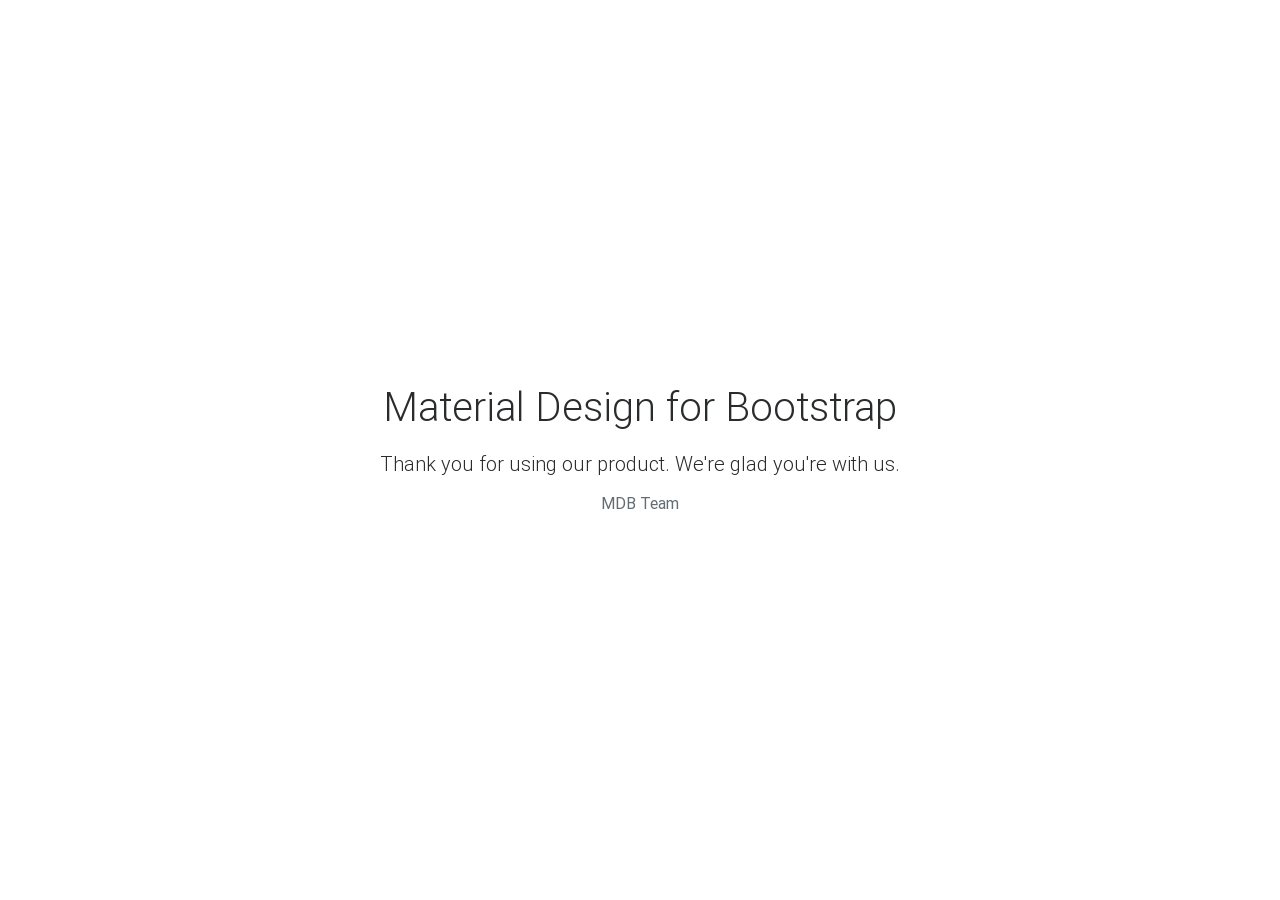
<file: bower_components/MDBootstrap/index.html>
<!DOCTYPE html>
<html lang="en">

<head>
    <meta charset="utf-8">
    <meta name="viewport" content="width=device-width, initial-scale=1, shrink-to-fit=no">
    <meta http-equiv="x-ua-compatible" content="ie=edge">
    <title>Material Design Bootstrap</title>
    <!-- Font Awesome -->
    <link rel="stylesheet" href="https://maxcdn.bootstrapcdn.com/font-awesome/4.6.0/css/font-awesome.min.css">
    <!-- Bootstrap core CSS -->
    <link href="css/bootstrap.min.css" rel="stylesheet">
    <!-- Material Design Bootstrap -->
    <link href="css/mdb.min.css" rel="stylesheet">
    <!-- Your custom styles (optional) -->
    <link href="css/style.css" rel="stylesheet">
</head>

<body>

    <!-- Start your project here-->
    <div style="height: 100vh">
        <div class="flex-center flex-column">
            <h1 class="animated fadeIn mb-2">Material Design for Bootstrap</h1>

            <h5 class="animated fadeIn mb-1">Thank you for using our product. We're glad you're with us.</h5>

            <p class="animated fadeIn text-muted">MDB Team</p>
        </div>
    </div>
    <!-- /Start your project here-->

    <!-- SCRIPTS -->
    <!-- JQuery -->
    <script type="text/javascript" src="js/jquery-3.1.1.min.js"></script>
    <!-- Bootstrap tooltips -->
    <script type="text/javascript" src="js/tether.min.js"></script>
    <!-- Bootstrap core JavaScript -->
    <script type="text/javascript" src="js/bootstrap.min.js"></script>
    <!-- MDB core JavaScript -->
    <script type="text/javascript" src="js/mdb.min.js"></script>
</body>

</html>
</file>
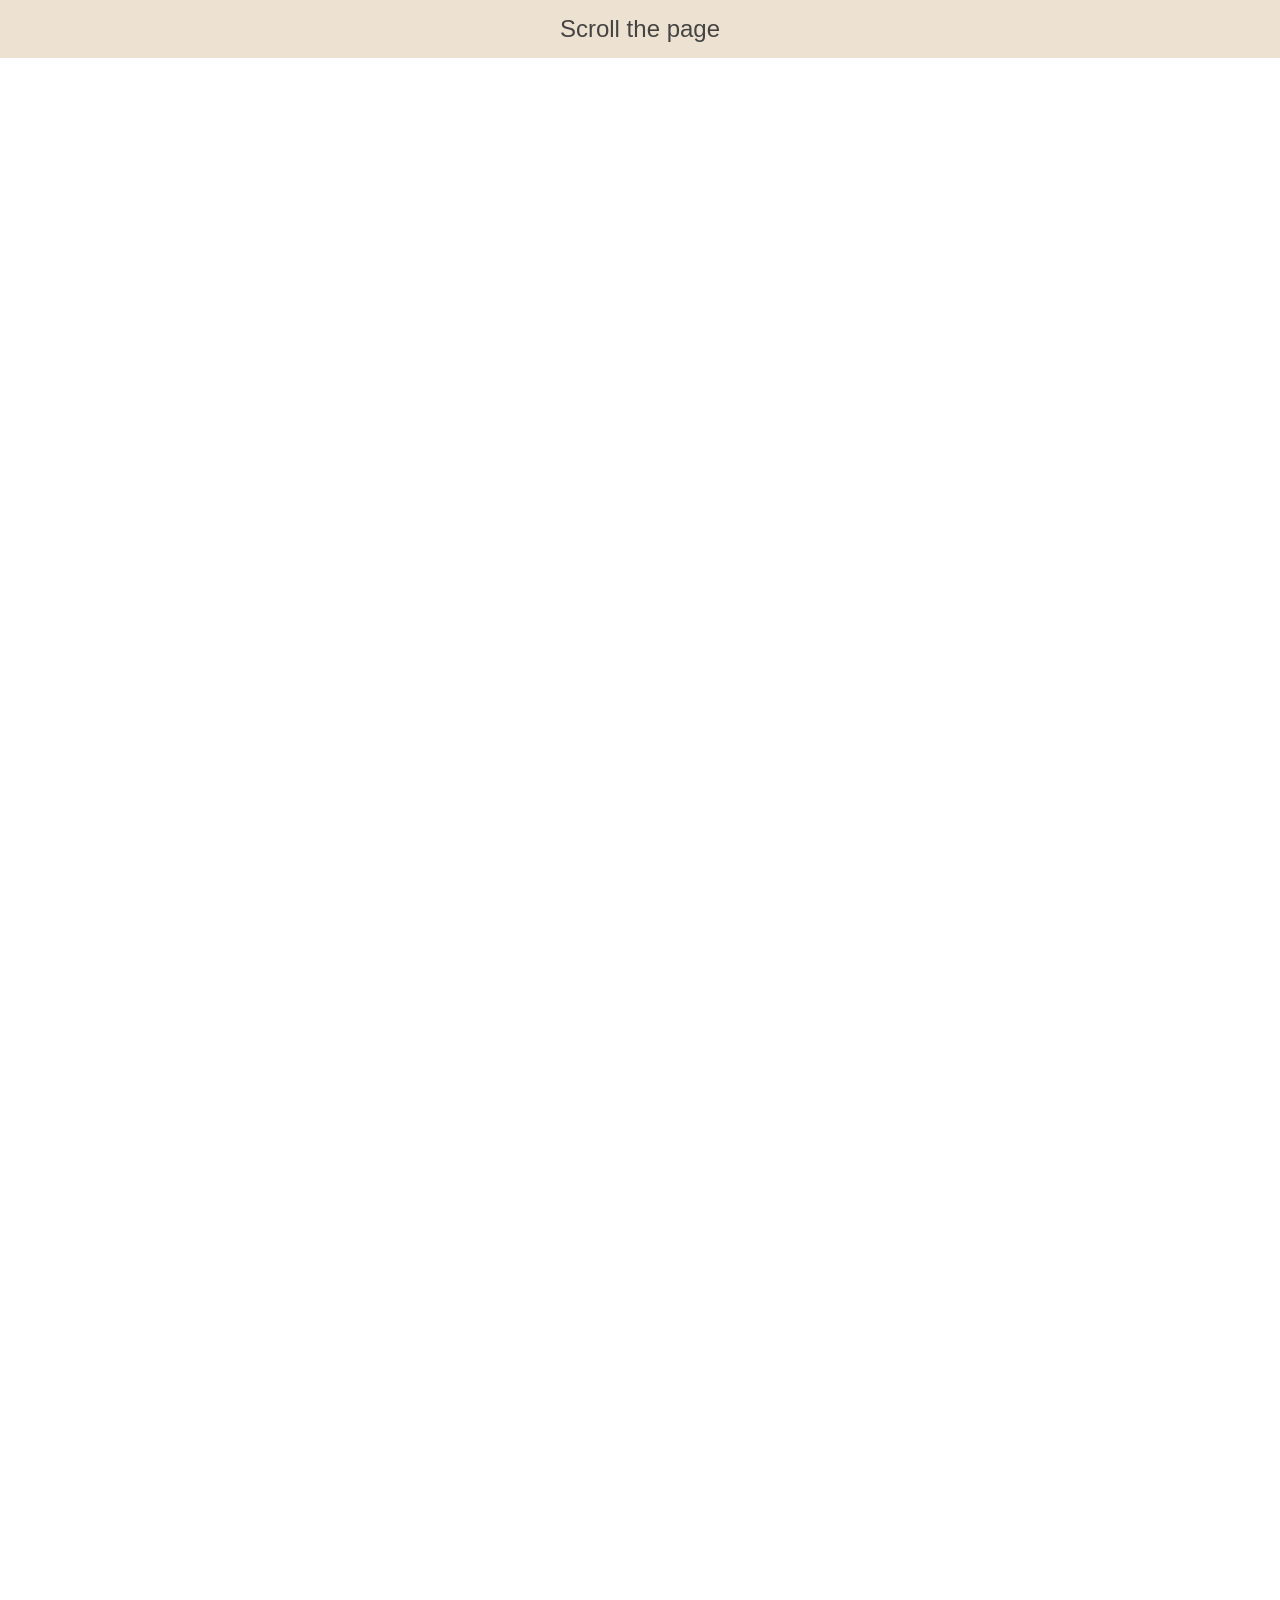
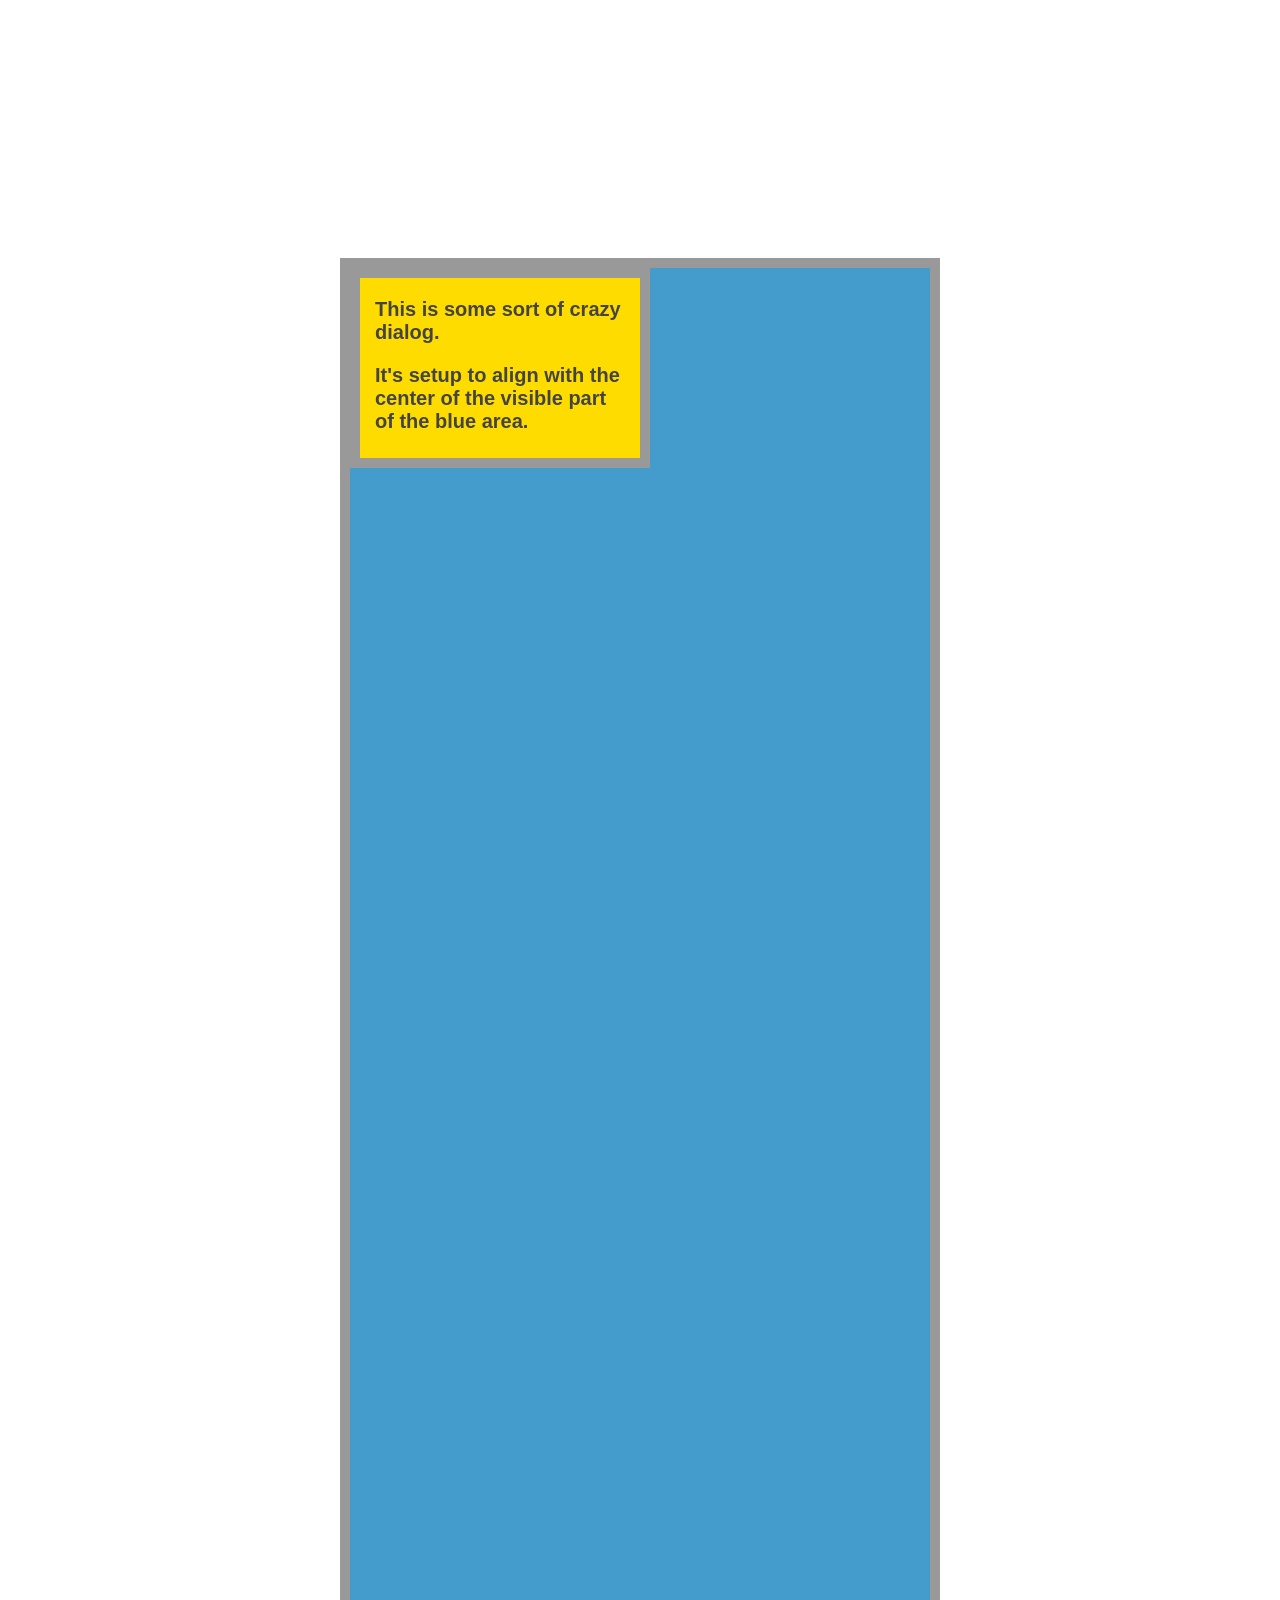
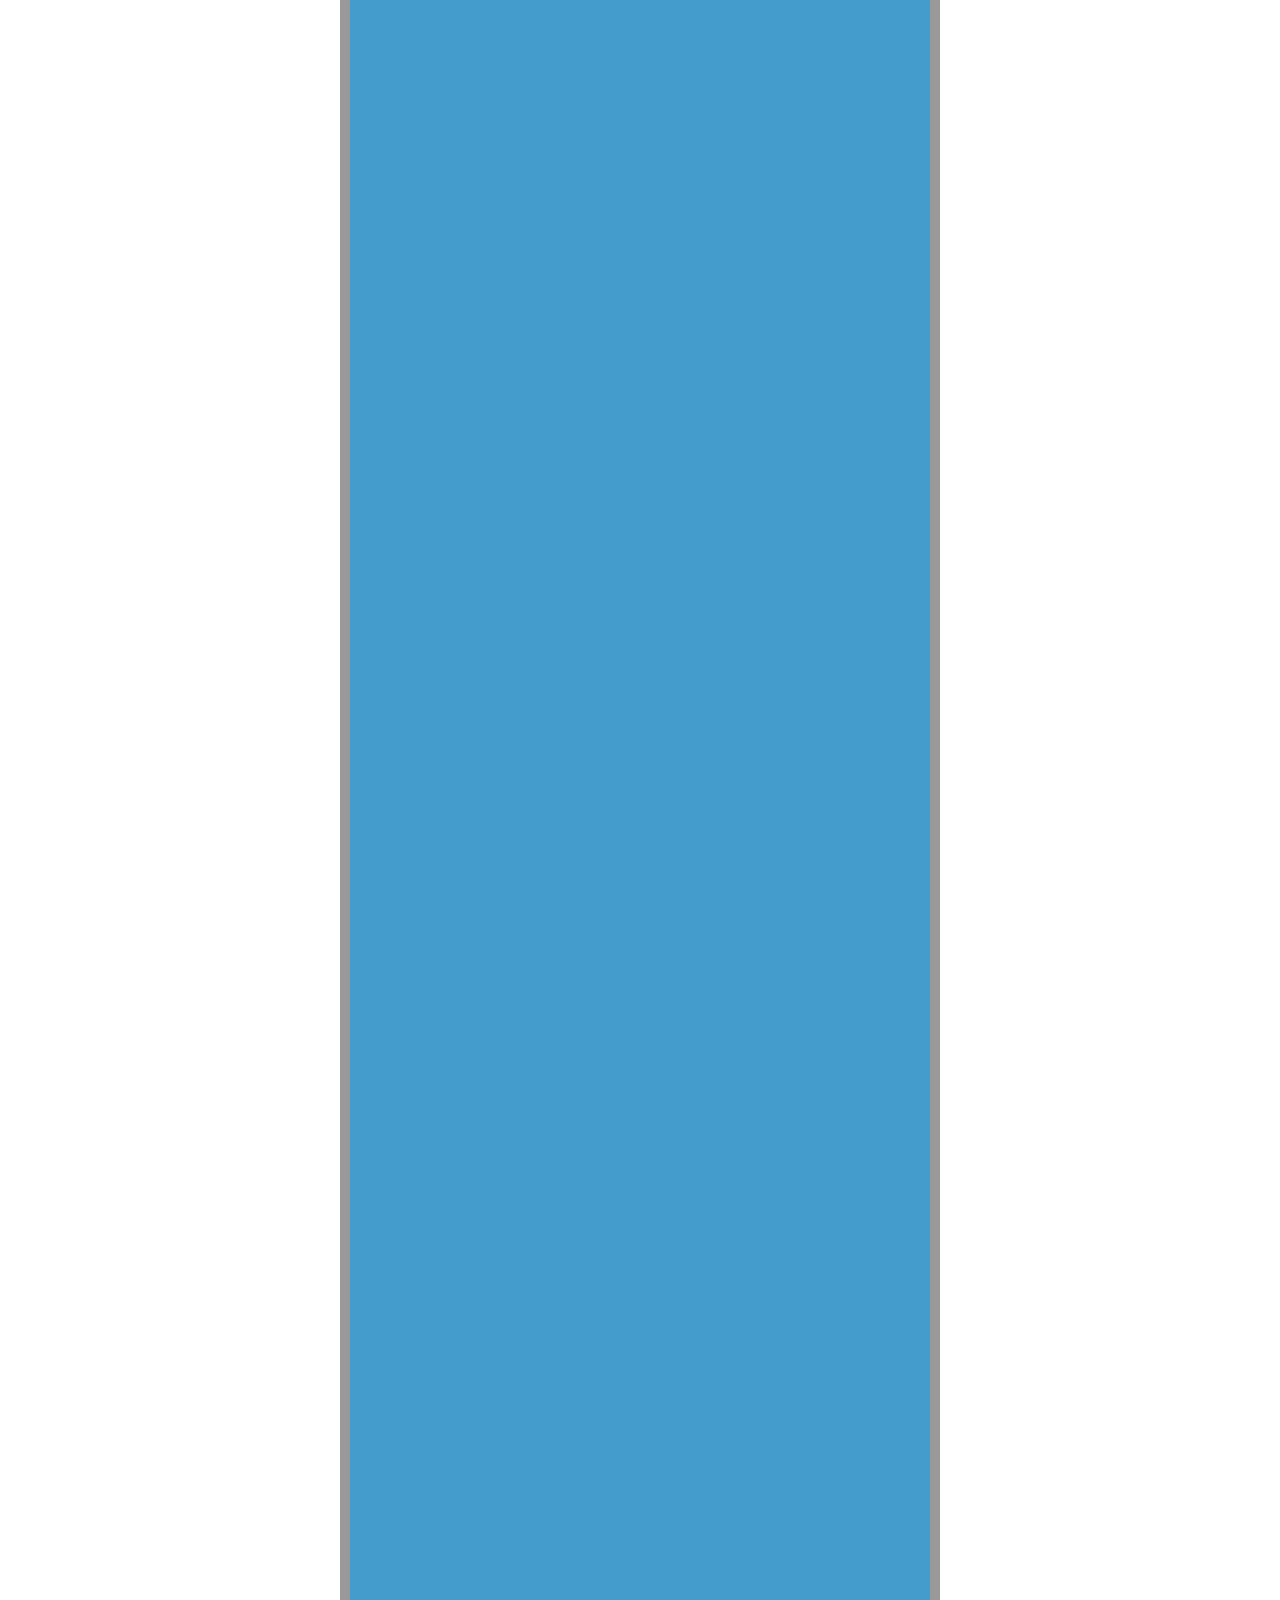
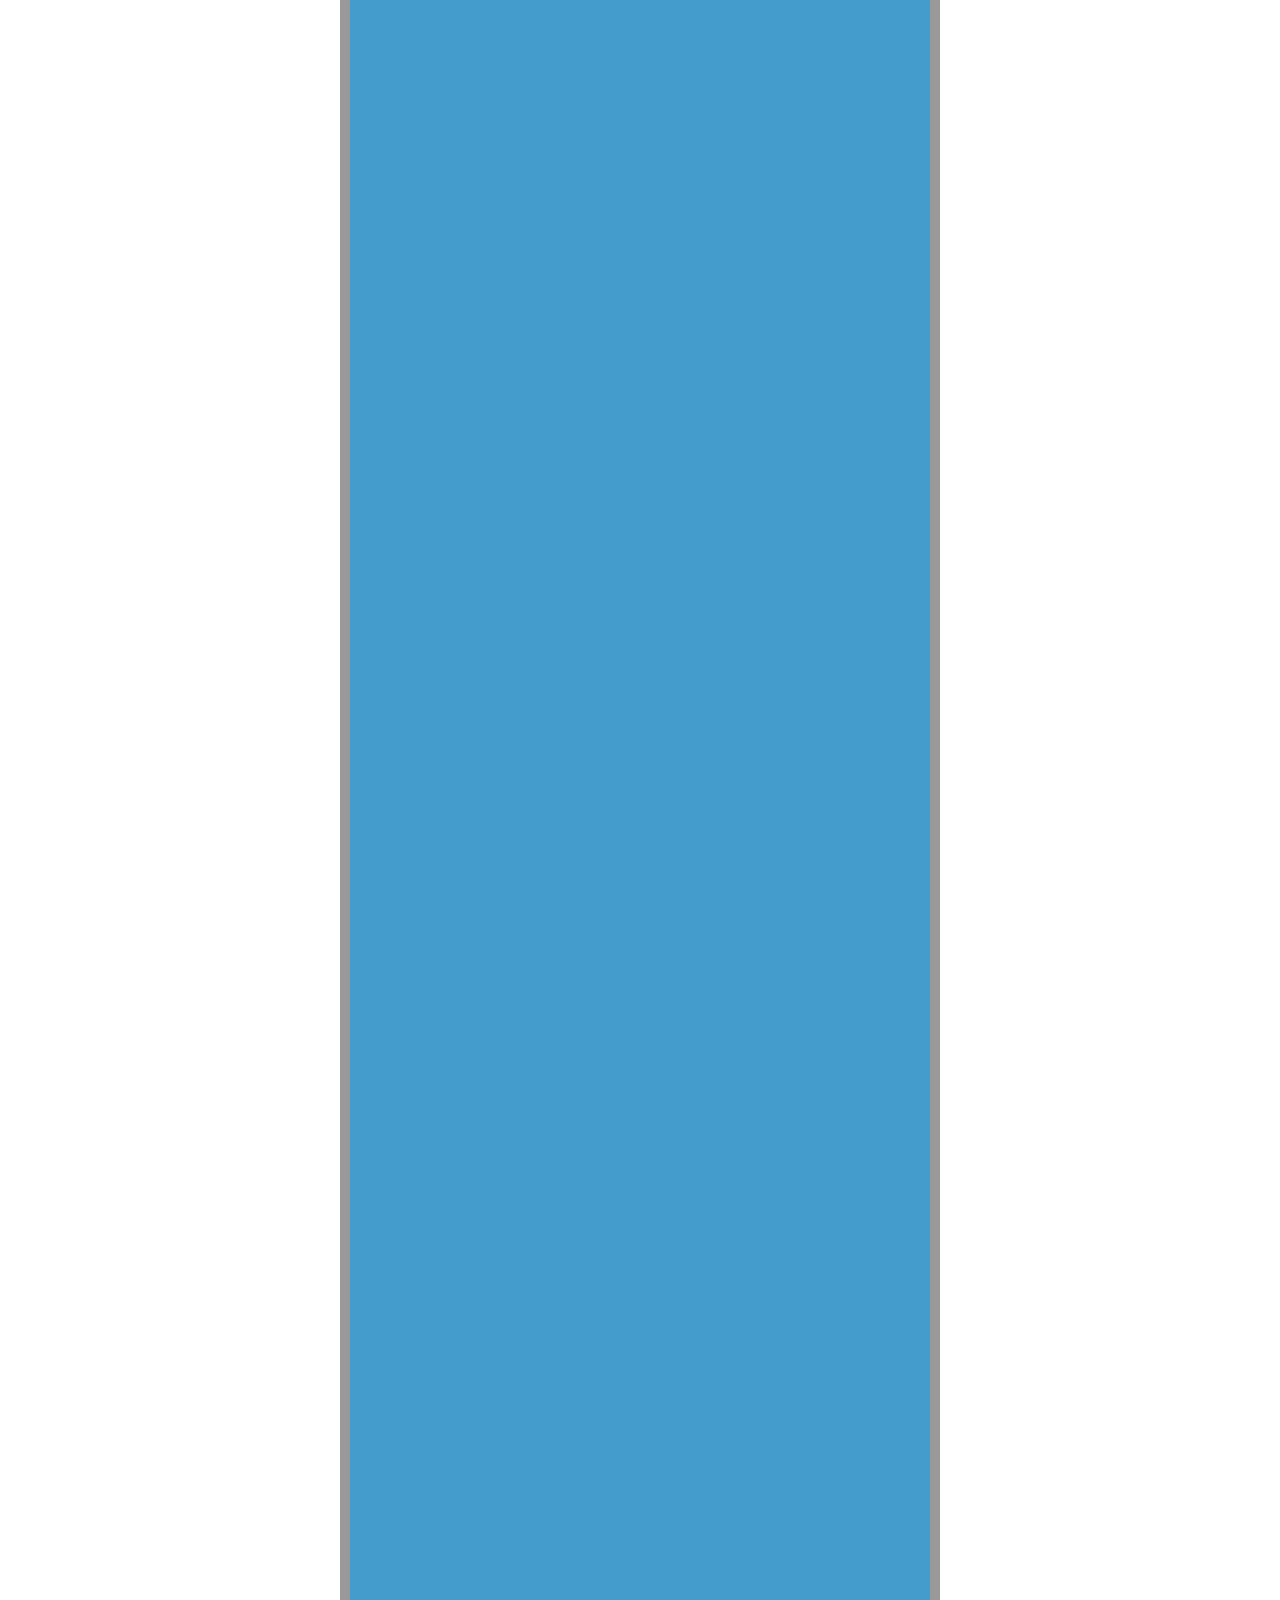
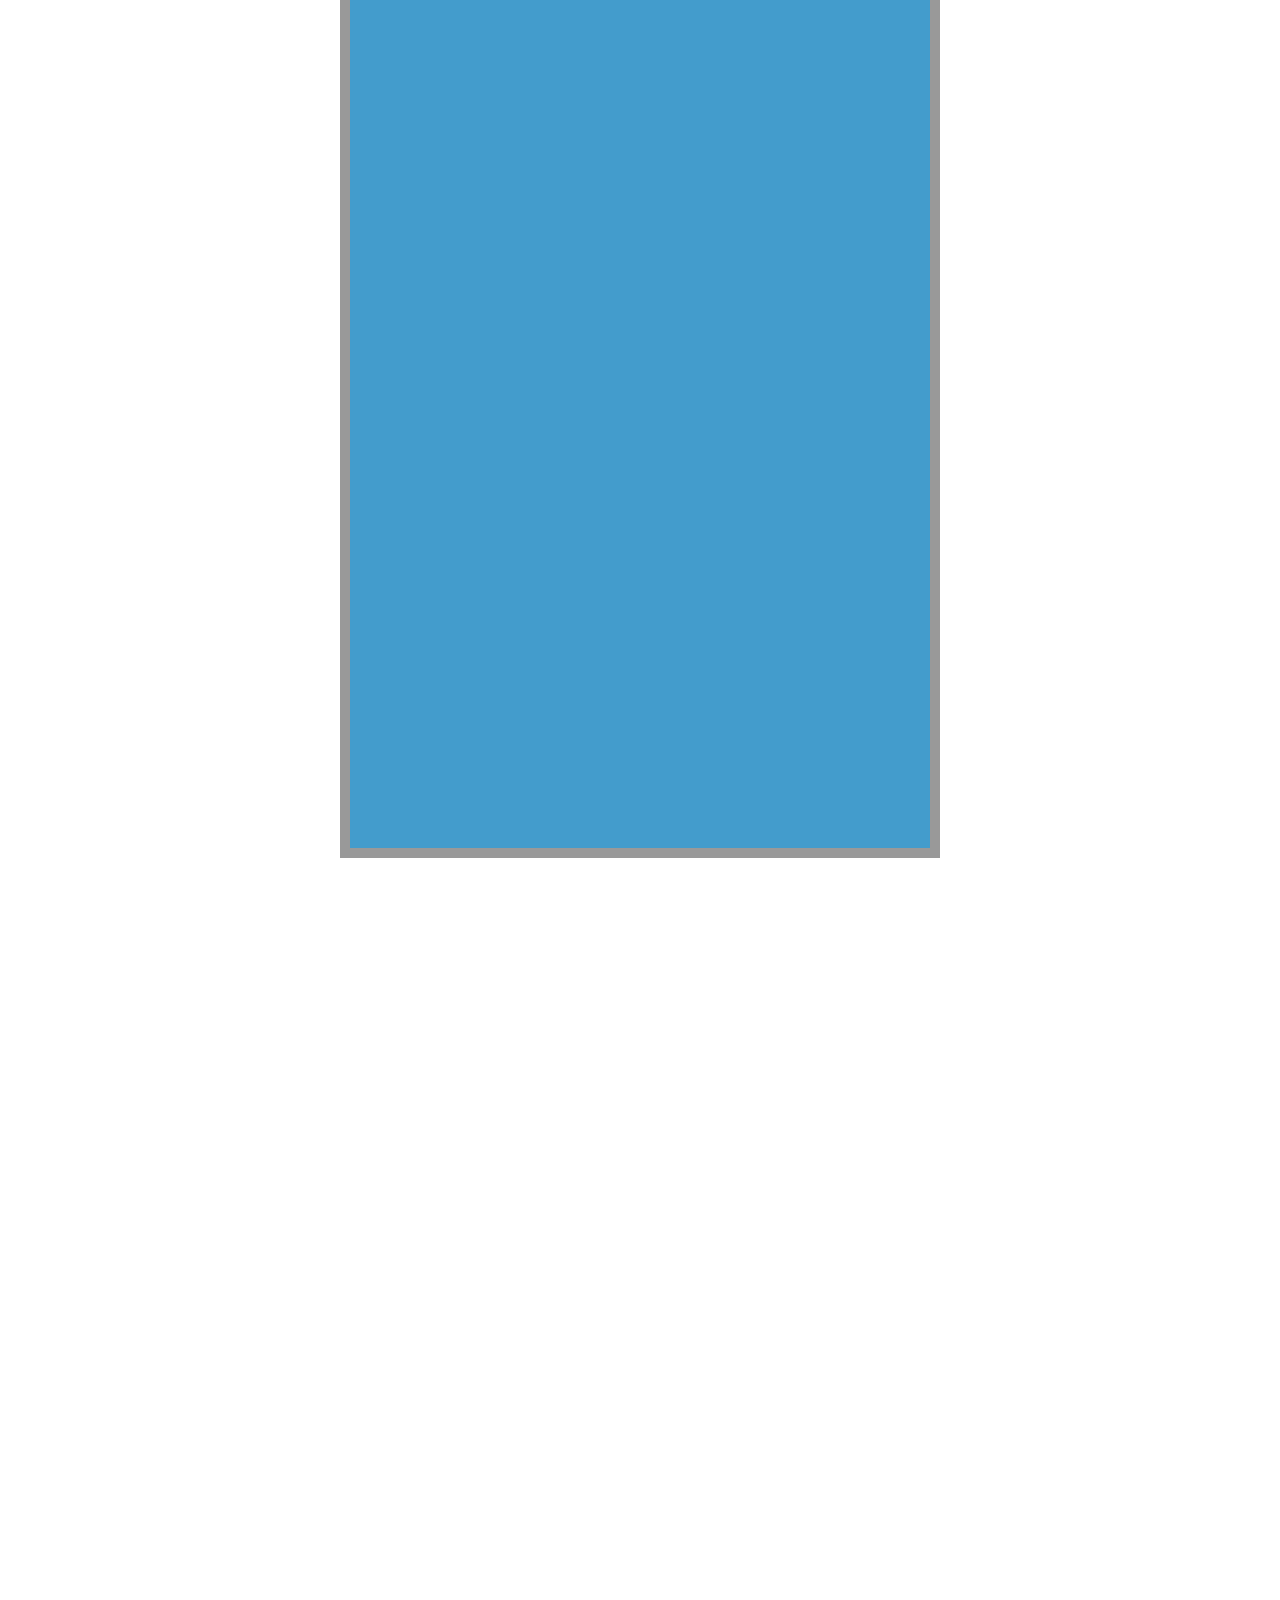
<file: bower_components/tether/examples/content-visible/index.html>
<!DOCTYPE html>
<html>
    <head>
        <link rel="stylesheet" href="../resources/css/base.css" />
    </head>
    <body>

    <div class="instructions">Scroll the page</div>

    <style>
      .instructions {
        width: 100%;
        text-align: center;
        font-size: 24px;
        padding: 15px;
        background-color: rgba(210, 180, 140, 0.4);
      }

      * {
        box-sizing: border-box;
      }
      body {
        min-height: 1200vh;
        height: 100%;
      }

      .content-box {
        width: 600px;
        border: 10px solid #999;
        height: 600vh;
        background-color: #439CCC;
        margin: 200vh auto;
      }
      .element {
        border: 10px solid #999;
        background-color: #FFDC00;
        width: 300px;
        height: 200px;
        padding: 0 15px;
        font-size: 20px;
        font-weight: bold;
      }
    </style>

    <div class="content-box">
      <div class="element">
        <p>This is some sort of crazy dialog.</p>

        <p>It's setup to align with the center of the visible part of the blue area.</p>
      </div>
    </div>

    <script src="//github.hubspot.com/tether/dist/js/tether.js"></script>
    <script>
      new Tether({
        element: '.element',
        target: '.content-box',
        attachment: 'middle center',
        targetAttachment: 'middle center',
        targetModifier: 'visible'
      });
    </script>
  </body>
</html>
</file>
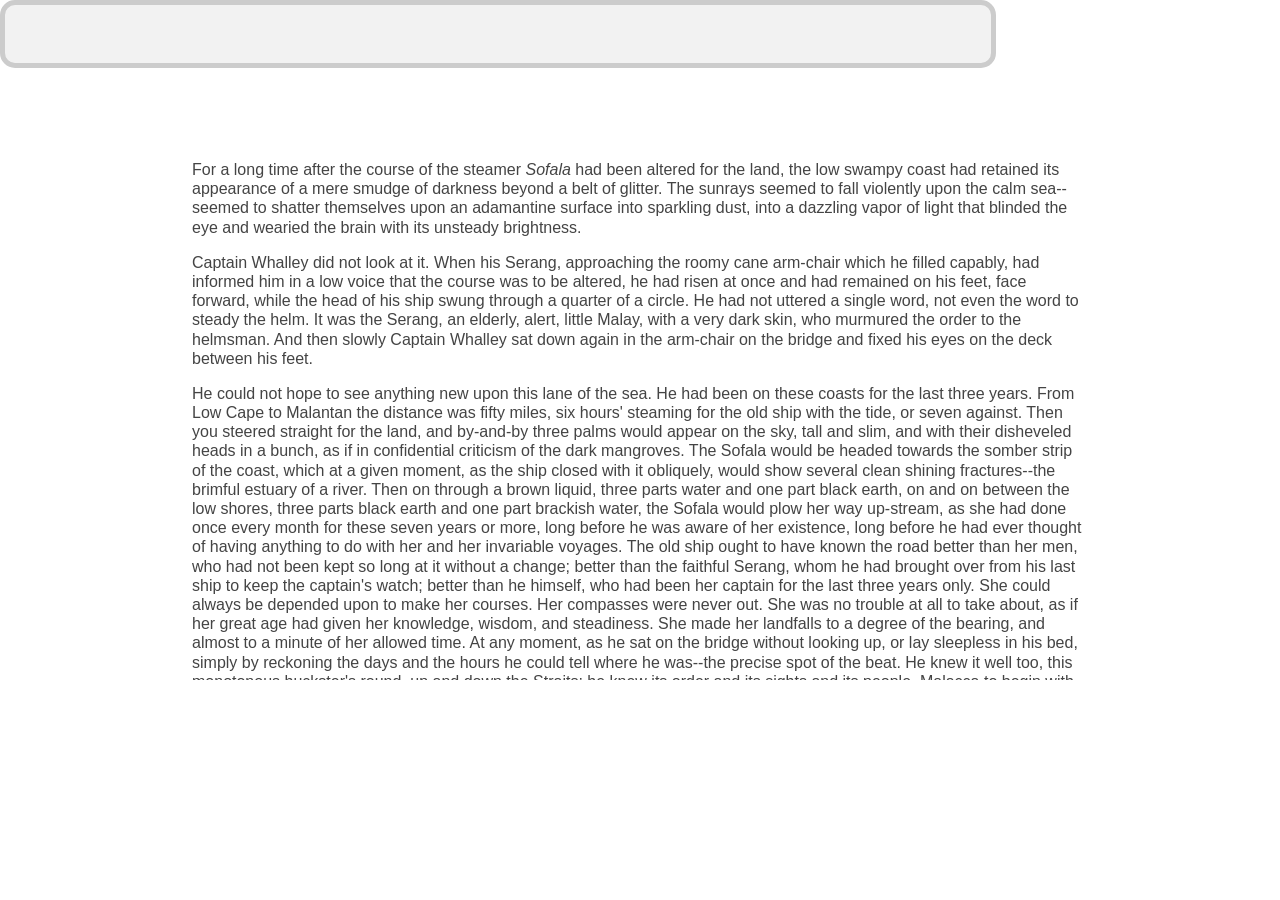
<file: bower_components/tether/examples/element-scroll/index.html>
<!DOCTYPE html>
<html>
    <head>
      <link rel="stylesheet" href="../resources/css/base.css" />
    </head>
    <body>

    <div class="scroll">
      <p>For a long time after the course of the steamer <em>Sofala</em> had been
      altered for the land, the low swampy coast had retained its appearance
      of a mere smudge of darkness beyond a belt of glitter. The sunrays
      seemed to fall violently upon the calm sea--seemed to shatter themselves
      upon an adamantine surface into sparkling dust, into a dazzling vapor
      of light that blinded the eye and wearied the brain with its unsteady
      brightness.</p>

      <p>Captain Whalley did not look at it. When his Serang, approaching the
      roomy cane arm-chair which he filled capably, had informed him in a low
      voice that the course was to be altered, he had risen at once and had
      remained on his feet, face forward, while the head of his ship swung
      through a quarter of a circle. He had not uttered a single word, not
      even the word to steady the helm. It was the Serang, an elderly, alert,
      little Malay, with a very dark skin, who murmured the order to the
      helmsman. And then slowly Captain Whalley sat down again in the
      arm-chair on the bridge and fixed his eyes on the deck between his feet.</p>

      <p>He could not hope to see anything new upon this lane of the sea. He had
      been on these coasts for the last three years. From Low Cape to Malantan
      the distance was fifty miles, six hours' steaming for the old ship with
      the tide, or seven against. Then you steered straight for the land, and
      by-and-by three palms would appear on the sky, tall and slim, and with
      their disheveled heads in a bunch, as if in confidential criticism of
      the dark mangroves. The Sofala would be headed towards the somber
      strip of the coast, which at a given moment, as the ship closed with
      it obliquely, would show several clean shining fractures--the brimful
      estuary of a river. Then on through a brown liquid, three parts water
      and one part black earth, on and on between the low shores, three parts
      black earth and one part brackish water, the Sofala would plow her way
      up-stream, as she had done once every month for these seven years or
      more, long before he was aware of her existence, long before he had ever
      thought of having anything to do with her and her invariable voyages.
      The old ship ought to have known the road better than her men, who had
      not been kept so long at it without a change; better than the faithful
      Serang, whom he had brought over from his last ship to keep the
      captain's watch; better than he himself, who had been her captain for
      the last three years only. She could always be depended upon to make her
      courses. Her compasses were never out. She was no trouble at all to
      take about, as if her great age had given her knowledge, wisdom, and
      steadiness. She made her landfalls to a degree of the bearing, and
      almost to a minute of her allowed time. At any moment, as he sat on
      the bridge without looking up, or lay sleepless in his bed, simply by
      reckoning the days and the hours he could tell where he was--the precise
      spot of the beat. He knew it well too, this monotonous huckster's
      round, up and down the Straits; he knew its order and its sights and its
      people. Malacca to begin with, in at daylight and out at dusk, to cross
      over with a rigid phosphorescent wake this highway of the Far East.
      Darkness and gleams on the water, clear stars on a black sky, perhaps
      the lights of a home steamer keeping her unswerving course in the
      middle, or maybe the elusive shadow of a native craft with her mat sails
      flitting by silently--and the low land on the other side in sight
      at daylight. At noon the three palms of the next place of call, up a
      sluggish river. The only white man residing there was a retired young
      sailor, with whom he had become friendly in the course of many voyages.
      Sixty miles farther on there was another place of call, a deep bay with
      only a couple of houses on the beach. And so on, in and out, picking
      up coastwise cargo here and there, and finishing with a hundred miles'
      steady steaming through the maze of an archipelago of small islands up
      to a large native town at the end of the beat. There was a three days'
      rest for the old ship before he started her again in inverse order,
      seeing the same shores from another bearing, hearing the same voices
      in the same places, back again to the Sofala's port of registry on
      the great highway to the East, where he would take up a berth nearly
      opposite the big stone pile of the harbor office till it was time to
      start again on the old round of 1600 miles and thirty days. Not a very
      enterprising life, this, for Captain Whalley, Henry Whalley, otherwise
      Dare-devil Harry--Whalley of the Condor, a famous clipper in her day.
      No. Not a very enterprising life for a man who had served famous firms,
      who had sailed famous ships (more than one or two of them his own); who
      had made famous passages, had been the pioneer of new routes and new
      trades; who had steered across the unsurveyed tracts of the South Seas,
      and had seen the sun rise on uncharted islands. Fifty years at sea, and
      forty out in the East ("a pretty thorough apprenticeship," he used
      to remark smilingly), had made him honorably known to a generation of
      shipowners and merchants in all the ports from Bombay clear over to
      where the East merges into the West upon the coast of the two Americas.
      His fame remained writ, not very large but plain enough, on the
      Admiralty charts. Was there not somewhere between Australia and China a
      Whalley Island and a Condor Reef? On that dangerous coral formation the
      celebrated clipper had hung stranded for three days, her captain and
      crew throwing her cargo overboard with one hand and with the other, as
      it were, keeping off her a flotilla of savage war-canoes. At that time
      neither the island nor the reef had any official existence. Later the
      officers of her Majesty's steam vessel Fusilier, dispatched to make a
      survey of the route, recognized in the adoption of these two names the
      enterprise of the man and the solidity of the ship. Besides, as anyone
      who cares may see, the "General Directory," vol. ii. p. 410, begins the
      description of the "Malotu or Whalley Passage" with the words: "This
      advantageous route, first discovered in 1850 by Captain Whalley in the
      ship Condor," &amp;c., and ends by recommending it warmly to sailing vessels
      leaving the China ports for the south in the months from December to
      April inclusive.</p>

      <p>This was the clearest gain he had out of life. Nothing could rob him
      of this kind of fame. The piercing of the Isthmus of Suez, like the
      breaking of a dam, had let in upon the East a flood of new ships, new
      men, new methods of trade. It had changed the face of the Eastern seas
      and the very spirit of their life; so that his early experiences meant
      nothing whatever to the new generation of seamen.</p>

      <p>In those bygone days he had handled many thousands of pounds of his
      employers' money and of his own; he had attended faithfully, as by law
      a shipmaster is expected to do, to the conflicting interests of owners,
      charterers, and underwriters. He had never lost a ship or consented to
      a shady transaction; and he had lasted well, outlasting in the end the
      conditions that had gone to the making of his name. He had buried his
      wife (in the Gulf of Petchili), had married off his daughter to the man
      of her unlucky choice, and had lost more than an ample competence in the
      crash of the notorious Travancore and Deccan Banking Corporation, whose
      downfall had shaken the East like an earthquake. And he was sixty-five
      years old.</p>

      <p>His age sat lightly enough on him; and of his ruin he was not ashamed.
      He had not been alone to believe in the stability of the Banking
      Corporation. Men whose judgment in matters of finance was as expert as
      his seamanship had commended the prudence of his investments, and had
      themselves lost much money in the great failure. The only difference
      between him and them was that he had lost his all. And yet not his all.
      There had remained to him from his lost fortune a very pretty little
      bark, Fair Maid, which he had bought to occupy his leisure of a retired
      sailor--"to play with," as he expressed it himself.</p>

      <p>He had formally declared himself tired of the sea the year preceding his
      daughter's marriage. But after the young couple had gone to settle in
      Melbourne he found out that he could not make himself happy on shore. He
      was too much of a merchant sea-captain for mere yachting to satisfy him.
      He wanted the illusion of affairs; and his acquisition of the Fair
      Maid preserved the continuity of his life. He introduced her to his
      acquaintances in various ports as "my last command." When he grew too
      old to be trusted with a ship, he would lay her up and go ashore to be
      buried, leaving directions in his will to have the bark towed out and
      scuttled decently in deep water on the day of the funeral. His daughter
      would not grudge him the satisfaction of knowing that no stranger would
      handle his last command after him. With the fortune he was able to leave
      her, the value of a 500-ton bark was neither here nor there. All this
      would be said with a jocular twinkle in his eye: the vigorous old man
      had too much vitality for the sentimentalism of regret; and a little
      wistfully withal, because he was at home in life, taking a genuine
      pleasure in its feelings and its possessions; in the dignity of his
      reputation and his wealth, in his love for his daughter, and in his
      satisfaction with the ship--the plaything of his lonely leisure.</p>

      <p>He had the cabin arranged in accordance with his simple ideal of comfort
      at sea. A big bookcase (he was a great reader) occupied one side of his
      stateroom; the portrait of his late wife, a flat bituminous oil-painting
      representing the profile and one long black ringlet of a young woman,
      faced his bed-place. Three chronometers ticked him to sleep and greeted
      him on waking with the tiny competition of their beats. He rose at five
      every day. The officer of the morning watch, drinking his early cup
      of coffee aft by the wheel, would hear through the wide orifice of the
      copper ventilators all the splashings, blowings, and splutterings of
      his captain's toilet. These noises would be followed by a sustained
      deep murmur of the Lord's Prayer recited in a loud earnest voice. Five
      minutes afterwards the head and shoulders of Captain Whalley emerged
      out of the companion-hatchway. Invariably he paused for a while on the
      stairs, looking all round at the horizon; upwards at the trim of the
      sails; inhaling deep draughts of the fresh air. Only then he would step
      out on the poop, acknowledging the hand raised to the peak of the cap
      with a majestic and benign "Good morning to you." He walked the deck
      till eight scrupulously. Sometimes, not above twice a year, he had to
      use a thick cudgel-like stick on account of a stiffness in the hip--a
      slight touch of rheumatism, he supposed. Otherwise he knew nothing of
      the ills of the flesh. At the ringing of the breakfast bell he went
      below to feed his canaries, wind up the chronometers, and take the
      head of the table. From there he had before his eyes the big carbon
      photographs of his daughter, her husband, and two fat-legged babies
      --his grandchildren--set in black frames into the maplewood bulkheads
      of the cuddy. After breakfast he dusted the glass over these portraits
      himself with a cloth, and brushed the oil painting of his wife with a
      plumate kept suspended from a small brass hook by the side of the heavy
      gold frame. Then with the door of his stateroom shut, he would sit down
      on the couch under the portrait to read a chapter out of a thick pocket
      Bible--her Bible. But on some days he only sat there for half an hour
      with his finger between the leaves and the closed book resting on his
      knees. Perhaps he had remembered suddenly how fond of boat-sailing she
      used to be.</p>

      <p>She had been a real shipmate and a true woman too. It was like an
      article of faith with him that there never had been, and never could be,
      a brighter, cheerier home anywhere afloat or ashore than his home under
      the poop-deck of the Condor, with the big main cabin all white and gold,
      garlanded as if for a perpetual festival with an unfading wreath. She
      had decorated the center of every panel with a cluster of home flowers.
      It took her a twelvemonth to go round the cuddy with this labor of love.
      To him it had remained a marvel of painting, the highest achievement of
      taste and skill; and as to old Swinburne, his mate, every time he
      came down to his meals he stood transfixed with admiration before the
      progress of the work. You could almost smell these roses, he declared,
      sniffing the faint flavor of turpentine which at that time pervaded the
      saloon, and (as he confessed afterwards) made him somewhat less hearty
      than usual in tackling his food. But there was nothing of the sort to
      interfere with his enjoyment of her singing. "Mrs. Whalley is a regular
      out-and-out nightingale, sir," he would pronounce with a judicial air
      after listening profoundly over the skylight to the very end of the
      piece. In fine weather, in the second dog-watch, the two men could hear
      her trills and roulades going on to the accompaniment of the piano in
      the cabin. On the very day they got engaged he had written to London
      for the instrument; but they had been married for over a year before it
      reached them, coming out round the Cape. The big case made part of the
      first direct general cargo landed in Hong-kong harbor--an event that to
      the men who walked the busy quays of to-day seemed as hazily remote as
      the dark ages of history. But Captain Whalley could in a half hour of
      solitude live again all his life, with its romance, its idyl, and its
      sorrow. He had to close her eyes himself. She went away from under the
      ensign like a sailor's wife, a sailor herself at heart. He had read
      the service over her, out of her own prayer-book, without a break in his
      voice. When he raised his eyes he could see old Swinburne facing him
      with his cap pressed to his breast, and his rugged, weather-beaten,
      impassive face streaming with drops of water like a lump of chipped red
      granite in a shower. It was all very well for that old sea-dog to cry.
      He had to read on to the end; but after the splash he did not remember
      much of what happened for the next few days. An elderly sailor of the
      crew, deft at needlework, put together a mourning frock for the child
      out of one of her black skirts.</p>

      <p>He was not likely to forget; but you cannot dam up life like a sluggish
      stream. It will break out and flow over a man's troubles, it will close
      upon a sorrow like the sea upon a dead body, no matter how much love has
      gone to the bottom. And the world is not bad. People had been very
      kind to him; especially Mrs. Gardner, the wife of the senior partner
      in Gardner, Patteson, &amp; Co., the owners of the Condor. It was she who
      volunteered to look after the little one, and in due course took her to
      England (something of a journey in those days, even by the overland
      mail route) with her own girls to finish her education. It was ten years
      before he saw her again.</p>

      <p>As a little child she had never been frightened of bad weather; she
      would beg to be taken up on deck in the bosom of his oilskin coat to
      watch the big seas hurling themselves upon the Condor. The swirl and
      crash of the waves seemed to fill her small soul with a breathless
      delight. "A good boy spoiled," he used to say of her in joke. He had
      named her Ivy because of the sound of the word, and obscurely fascinated
      by a vague association of ideas. She had twined herself tightly round
      his heart, and he intended her to cling close to her father as to a
      tower of strength; forgetting, while she was little, that in the nature
      of things she would probably elect to cling to someone else. But
      he loved life well enough for even that event to give him a certain
      satisfaction, apart from his more intimate feeling of loss.</p>

      <p>After he had purchased the Fair Maid to occupy his loneliness, he
      hastened to accept a rather unprofitable freight to Australia simply for
      the opportunity of seeing his daughter in her own home. What made him
      dissatisfied there was not to see that she clung now to somebody else,
      but that the prop she had selected seemed on closer examination "a
      rather poor stick"--even in the matter of health. He disliked his
      son-in-law's studied civility perhaps more than his method of
      handling the sum of money he had given Ivy at her marriage. But of his
      apprehensions he said nothing. Only on the day of his departure, with
      the hall-door open already, holding her hands and looking steadily into
      her eyes, he had said, "You know, my dear, all I have is for you and the
      chicks. Mind you write to me openly." She had answered him by an almost
      imperceptible movement of her head. She resembled her mother in
      the color of her eyes, and in character--and also in this, that she
      understood him without many words.</p>

      <p>Sure enough she had to write; and some of these letters made Captain
      Whalley lift his white eye-brows. For the rest he considered he was
      reaping the true reward of his life by being thus able to produce on
      demand whatever was needed. He had not enjoyed himself so much in a
      way since his wife had died. Characteristically enough his son-in-law's
      punctuality in failure caused him at a distance to feel a sort of
      kindness towards the man. The fellow was so perpetually being jammed on
      a lee shore that to charge it all to his reckless navigation would be
      manifestly unfair. No, no! He knew well what that meant. It was bad
      luck. His own had been simply marvelous, but he had seen in his life too
      many good men--seamen and others--go under with the sheer weight of bad
      luck not to recognize the fatal signs. For all that, he was cogitating
      on the best way of tying up very strictly every penny he had to leave,
      when, with a preliminary rumble of rumors (whose first sound reached
      him in Shanghai as it happened), the shock of the big failure came;
      and, after passing through the phases of stupor, of incredulity, of
      indignation, he had to accept the fact that he had nothing to speak of
      to leave.</p>

      <p>Upon that, as if he had only waited for this catastrophe, the unlucky
      man, away there in Melbourne, gave up his unprofitable game, and sat
      down--in an invalid's bath-chair at that too. "He will never walk
      again," wrote the wife. For the first time in his life Captain Whalley
      was a bit staggered.</p>

      <p>The Fair Maid had to go to work in bitter earnest now. It was no longer
      a matter of preserving alive the memory of Dare-devil Harry Whalley in
      the Eastern Seas, or of keeping an old man in pocket-money and clothes,
      with, perhaps, a bill for a few hundred first-class cigars thrown in at
      the end of the year. He would have to buckle-to, and keep her going hard
      on a scant allowance of gilt for the ginger-bread scrolls at her stem
      and stern.</p>

      <p>This necessity opened his eyes to the fundamental changes of the world.
      Of his past only the familiar names remained, here and there, but
      the things and the men, as he had known them, were gone. The name of
      Gardner, Patteson, &amp; Co. was still displayed on the walls of warehouses
      by the waterside, on the brass plates and window-panes in the business
      quarters of more than one Eastern port, but there was no longer a
      Gardner or a Patteson in the firm. There was no longer for Captain
      Whalley an arm-chair and a welcome in the private office, with a bit of
      business ready to be put in the way of an old friend, for the sake of
      bygone services. The husbands of the Gardner girls sat behind the desks
      in that room where, long after he had left the employ, he had kept his
      right of entrance in the old man's time. Their ships now had yellow
      funnels with black tops, and a time-table of appointed routes like a
      confounded service of tramways. The winds of December and June were all
      one to them; their captains (excellent young men he doubted not) were,
      to be sure, familiar with Whalley Island, because of late years the
      Government had established a white fixed light on the north end (with
      a red danger sector over the Condor Reef), but most of them would have
      been extremely surprised to hear that a flesh-and-blood Whalley still
      existed--an old man going about the world trying to pick up a cargo here
      and there for his little bark.</p>

      <p>And everywhere it was the same. Departed the men who would have nodded
      appreciatively at the mention of his name, and would have thought
      themselves bound in honor to do something for Dare-devil Harry Whalley.
      Departed the opportunities which he would have known how to seize; and
      gone with them the white-winged flock of clippers that lived in the
      boisterous uncertain life of the winds, skimming big fortunes out of
      the foam of the sea. In a world that pared down the profits to an
      irreducible minimum, in a world that was able to count its disengaged
      tonnage twice over every day, and in which lean charters were snapped up
      by cable three months in advance, there were no chances of fortune for
      an individual wandering haphazard with a little bark--hardly indeed any
      room to exist.</p>

      <p>He found it more difficult from year to year. He suffered greatly from
      the smallness of remittances he was able to send his daughter. Meantime
      he had given up good cigars, and even in the matter of inferior cheroots
      limited himself to six a day. He never told her of his difficulties, and
      she never enlarged upon her struggle to live. Their confidence in each
      other needed no explanations, and their perfect understanding endured
      without protestations of gratitude or regret. He would have been shocked
      if she had taken it into her head to thank him in so many words, but
      he found it perfectly natural that she should tell him she needed two
      hundred pounds.</p>

      <p>He had come in with the Fair Maid in ballast to look for a freight in
      the Sofala's port of registry, and her letter met him there. Its tenor
      was that it was no use mincing matters. Her only resource was in opening
      a boarding-house, for which the prospects, she judged, were good. Good
      enough, at any rate, to make her tell him frankly that with two hundred
      pounds she could make a start. He had torn the envelope open, hastily,
      on deck, where it was handed to him by the ship-chandler's runner, who
      had brought his mail at the moment of anchoring. For the second time
      in his life he was appalled, and remained stock-still at the cabin door
      with the paper trembling between his fingers. Open a boarding-house! Two
      hundred pounds for a start! The only resource! And he did not know where
      to lay his hands on two hundred pence.</p>

      <p>All that night Captain Whalley walked the poop of his anchored ship, as
      though he had been about to close with the land in thick weather, and
      uncertain of his position after a run of many gray days without a sight
      of sun, moon, or stars. The black night twinkled with the guiding lights
      of seamen and the steady straight lines of lights on shore; and all
      around the Fair Maid the riding lights of ships cast trembling trails
      upon the water of the roadstead. Captain Whalley saw not a gleam
      anywhere till the dawn broke and he found out that his clothing was
      soaked through with the heavy dew.</p>

      <p>His ship was awake. He stopped short, stroked his wet beard, and
      descended the poop ladder backwards, with tired feet. At the sight
      of him the chief officer, lounging about sleepily on the quarterdeck,
      remained open-mouthed in the middle of a great early-morning yawn.</p>

      <p>"Good morning to you," pronounced Captain Whalley solemnly, passing into
      the cabin. But he checked himself in the doorway, and without looking
      back, "By the bye," he said, "there should be an empty wooden case put
      away in the lazarette. It has not been broken up--has it?"</p>

      <p>The mate shut his mouth, and then asked as if dazed, "What empty case,
      sir?"</p>

      <p>"A big flat packing-case belonging to that painting in my room. Let it
      be taken up on deck and tell the carpenter to look it over. I may want
      to use it before long."</p>

      <p>The chief officer did not stir a limb till he had heard the door of the
      captain's state-room slam within the cuddy. Then he beckoned aft the
      second mate with his forefinger to tell him that there was something "in
      the wind."</p>

      <p>When the bell rang Captain Whalley's authoritative voice boomed out
      through a closed door, "Sit down and don't wait for me." And his
      impressed officers took their places, exchanging looks and whispers
      across the table. What! No breakfast? And after apparently knocking
      about all night on deck, too! Clearly, there was something in the wind.
      In the skylight above their heads, bowed earnestly over the plates,
      three wire cages rocked and rattled to the restless jumping of the
      hungry canaries; and they could detect the sounds of their "old
      man's" deliberate movements within his state-room. Captain Whalley was
      methodically winding up the chronometers, dusting the portrait of
      his late wife, getting a clean white shirt out of the drawers, making
      himself ready in his punctilious unhurried manner to go ashore. He could
      not have swallowed a single mouthful of food that morning. He had made
      up his mind to sell the Fair Maid.</p>
    </div>

    <div class="pointer"></div>

    <style>
      body {
        cursor: pointer;
      }
      .scroll {
        height: 80vh;
        width: 80vw;
        max-height: 600px;
        position: fixed;
        top: 5em;
        left: 10vw;

        overflow-y: scroll;
        padding: 4em;
        box-sizing: border-box;
        line-height: 1.2;
      }
      .scroll::-webkit-scrollbar, .scroll::-webkit-scrollbar-track, .scroll::-webkit-scrollbar-thumb {
        display: none;
      }

      .pointer {
        height: 3.6em;
        width: 77vw;
        border: 5px solid #CCC;
        border-radius: 15px;
        background-color: rgba(0, 0, 0, 0.05);
        pointer-events: none;
      }
      .highlight {
        background-color: rgba(255, 255, 0, 0.3);
      }
      .hover {
        background-color: rgba(0, 255, 255, 0.2);
      }
    </style>

    <script src="//github.hubspot.com/tether/dist/js/tether.js"></script>
    <script>
      var pointer = document.querySelector('.pointer');
      var scroll = document.querySelector('.scroll');

      // This creates the pointer tether and links it up
      // with the scroll handle
      new Tether({
        element: pointer,
        target: scroll,
        attachment: 'middle right',
        targetAttachment: 'middle left',
        targetModifier: 'scroll-handle'
      });

      // Everything after this is for the highlighting effect
      var paras = document.querySelectorAll('p');
      for(var i=paras.length; i--;){
        var sents = paras[i].innerHTML.split('.');
        for (var j=sents.length; j--;){
          if (sents[j].trim().length)
            sents[j] = '<span>' + sents[j] + '.</span>';
        }
        paras[i].innerHTML = sents.join('');
      }

      var spans = document.querySelectorAll('p span');

      function highlight(){
        if (!spans) return;

        var bar = pointer.getBoundingClientRect();

        for (var i=spans.length; i--;){
          var coord = spans[i].getBoundingClientRect();

          if (bar.top < coord.top && bar.bottom > coord.top){
            spans[i].classList.add('hover');
          } else if (spans[i].classList.contains('hover')) {
            spans[i].classList.remove('hover');
          }
        }

        requestAnimationFrame(highlight);
      }

      highlight();

      document.body.addEventListener('click', function(){
        var els = document.querySelectorAll('.hover');
        for (var i=els.length; i--;)
          els[i].classList.toggle('highlight');
      });
    </script>
  </body>
</html>
</file>
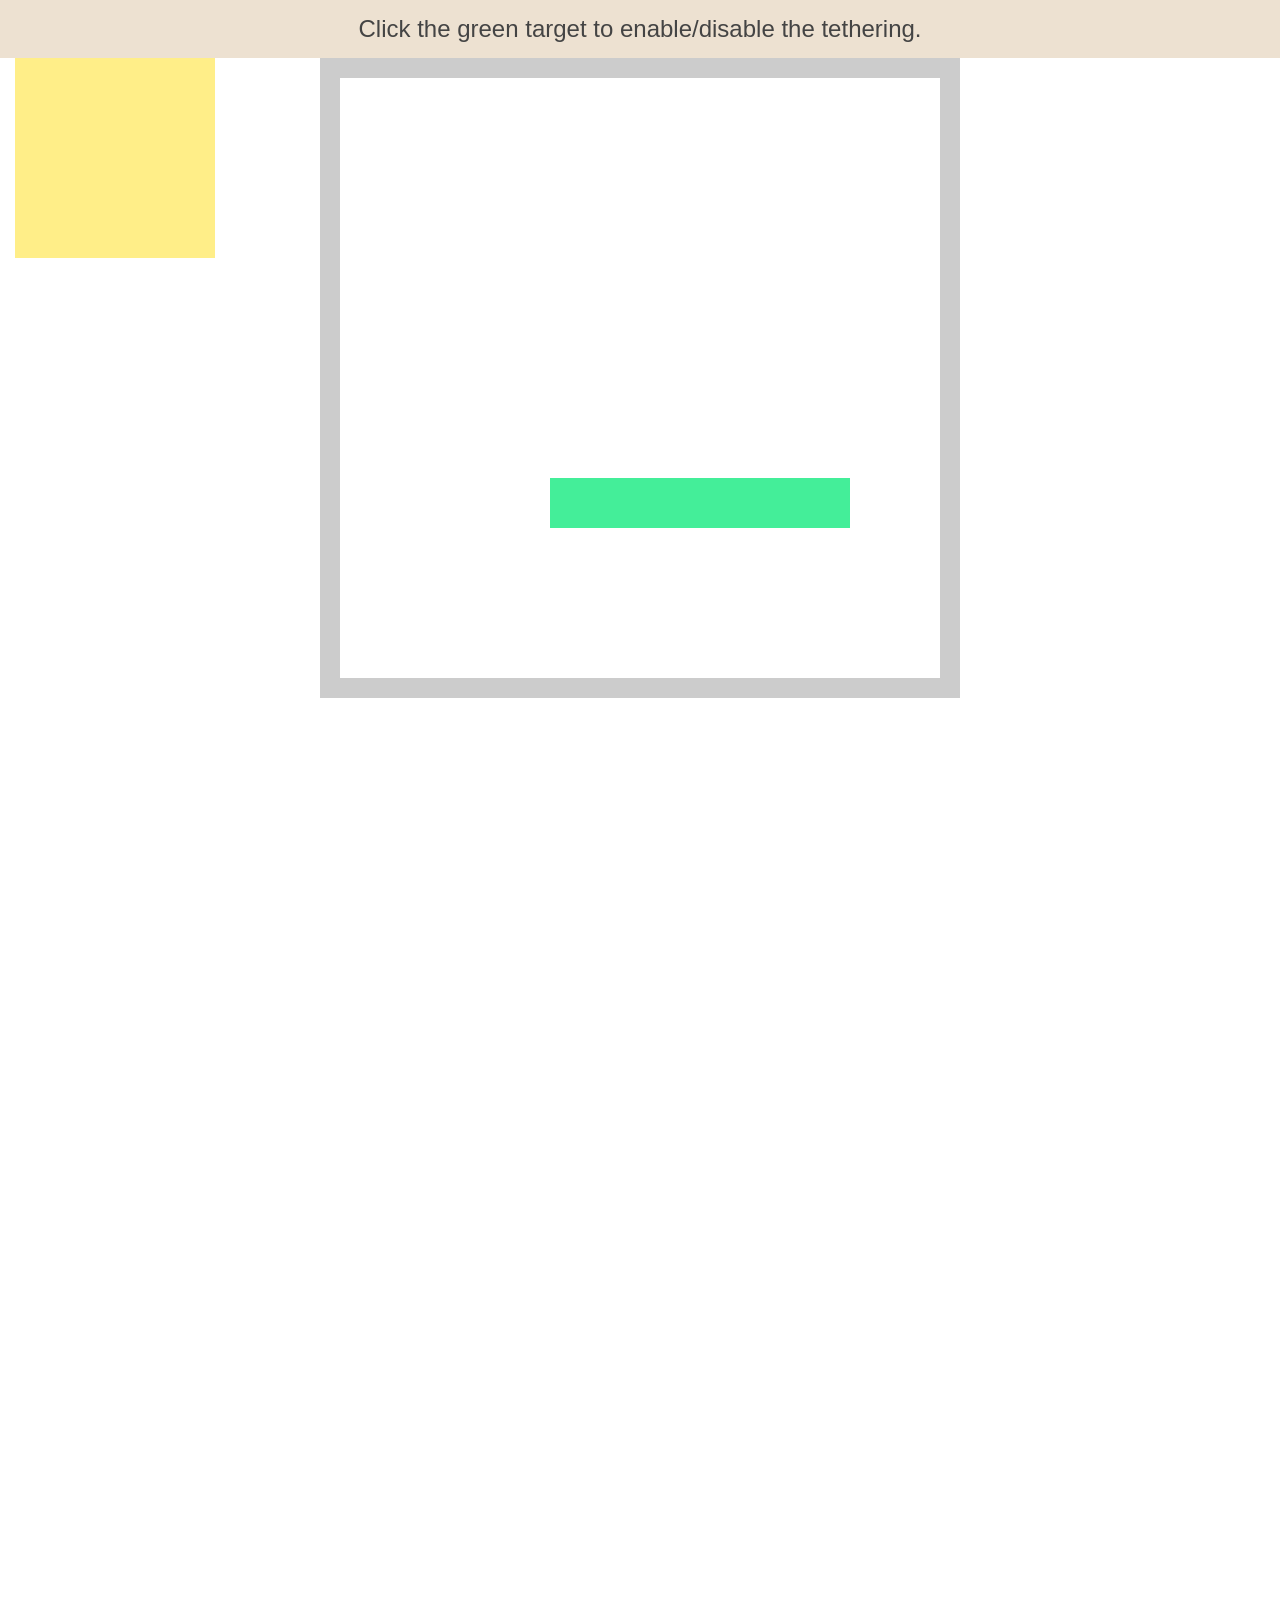
<file: bower_components/tether/examples/enable-disable/index.html>
<!DOCTYPE html>
<html>
    <head>
        <meta charset="utf-8">
        <meta http-equiv="X-UA-Compatible" content="chrome=1">
        <meta name="viewport" content="width=device-width, initial-scale=1, user-scalable=no">
        <link rel="stylesheet" href="../resources/css/base.css" />
        <link rel="stylesheet" href="../common/css/style.css" />
    </head>
    <body>
        <div class="instructions">Click the green target to enable/disable the tethering.</div>

        <div class="element"></div>
        <div class="container">
            <div class="pad"></div>
            <div class="target"></div>
            <div class="pad"></div>
        </div>

        <script src="//github.hubspot.com/tether/dist/js/tether.js"></script>
        <script>
            var tether = new Tether({
                element: '.element',
                target: '.target',
                attachment: 'top left',
                targetAttachment: 'top right'
            });

            document.querySelector('.target').addEventListener('click', function(){
                if (tether.enabled)
                    tether.disable();
                else
                    tether.enable();
            });
        </script>
    </body>
</html>
</file>
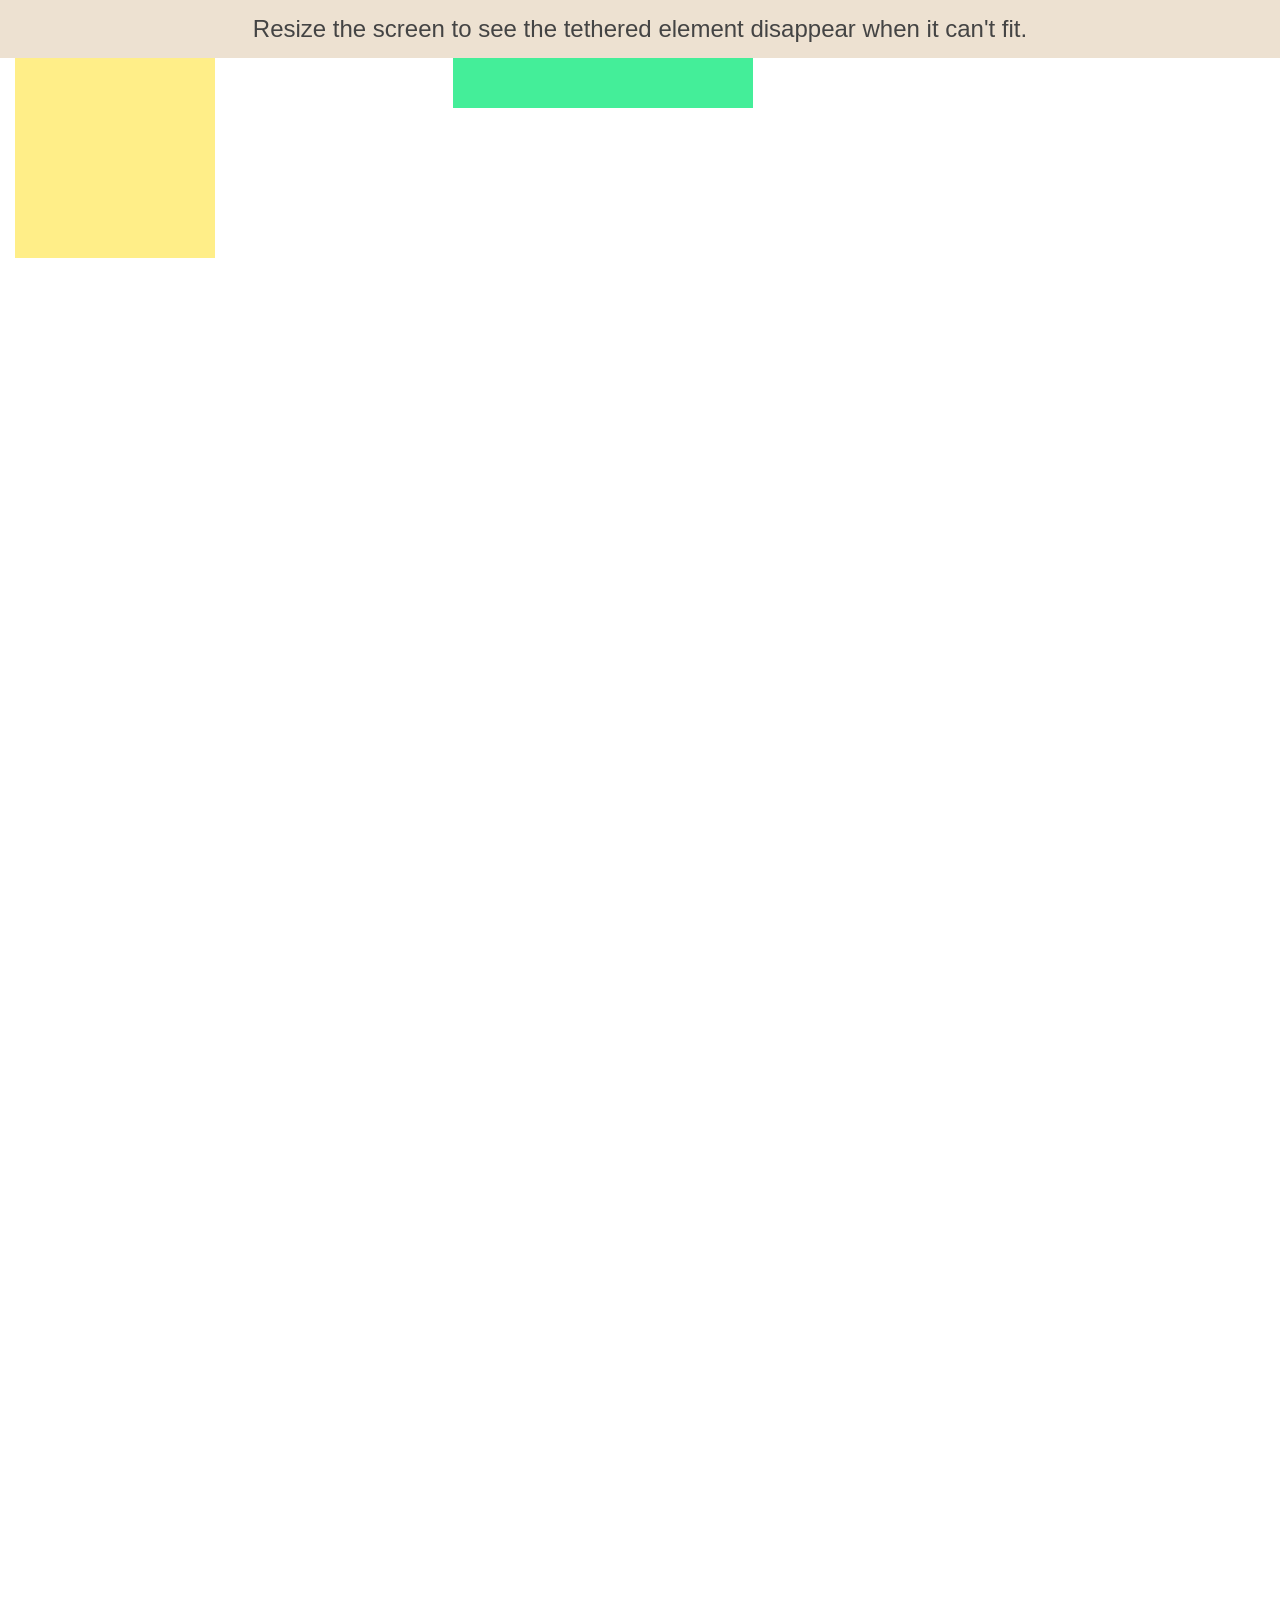
<file: bower_components/tether/examples/out-of-bounds/index.html>
<!DOCTYPE html>
<html>
    <head>
        <meta charset="utf-8">
        <meta http-equiv="X-UA-Compatible" content="chrome=1">
        <meta name="viewport" content="width=device-width, initial-scale=1, user-scalable=no">
        <link rel="stylesheet" href="../resources/css/base.css" />
        <link rel="stylesheet" href="../common/css/style.css" />
        <style>
            .tether-element.tether-out-of-bounds {
                display: none;
            }
        </style>
    </head>
    <body>
        <div class="instructions">Resize the screen to see the tethered element disappear when it can't fit.</div>

        <div class="element"></div>
        <div class="target"></div>

        <script src="//github.hubspot.com/tether/dist/js/tether.js"></script>
        <script>
            var tether = new Tether({
                element: '.element',
                target: '.target',
                attachment: 'top left',
                targetAttachment: 'top right',
                constraints: [{
                    to: 'window',
                    attachment: 'together'
                }]
            });
            tether.on('update', function(event) {
                console.log(event);
            });
        </script>
    </body>
</html>
</file>
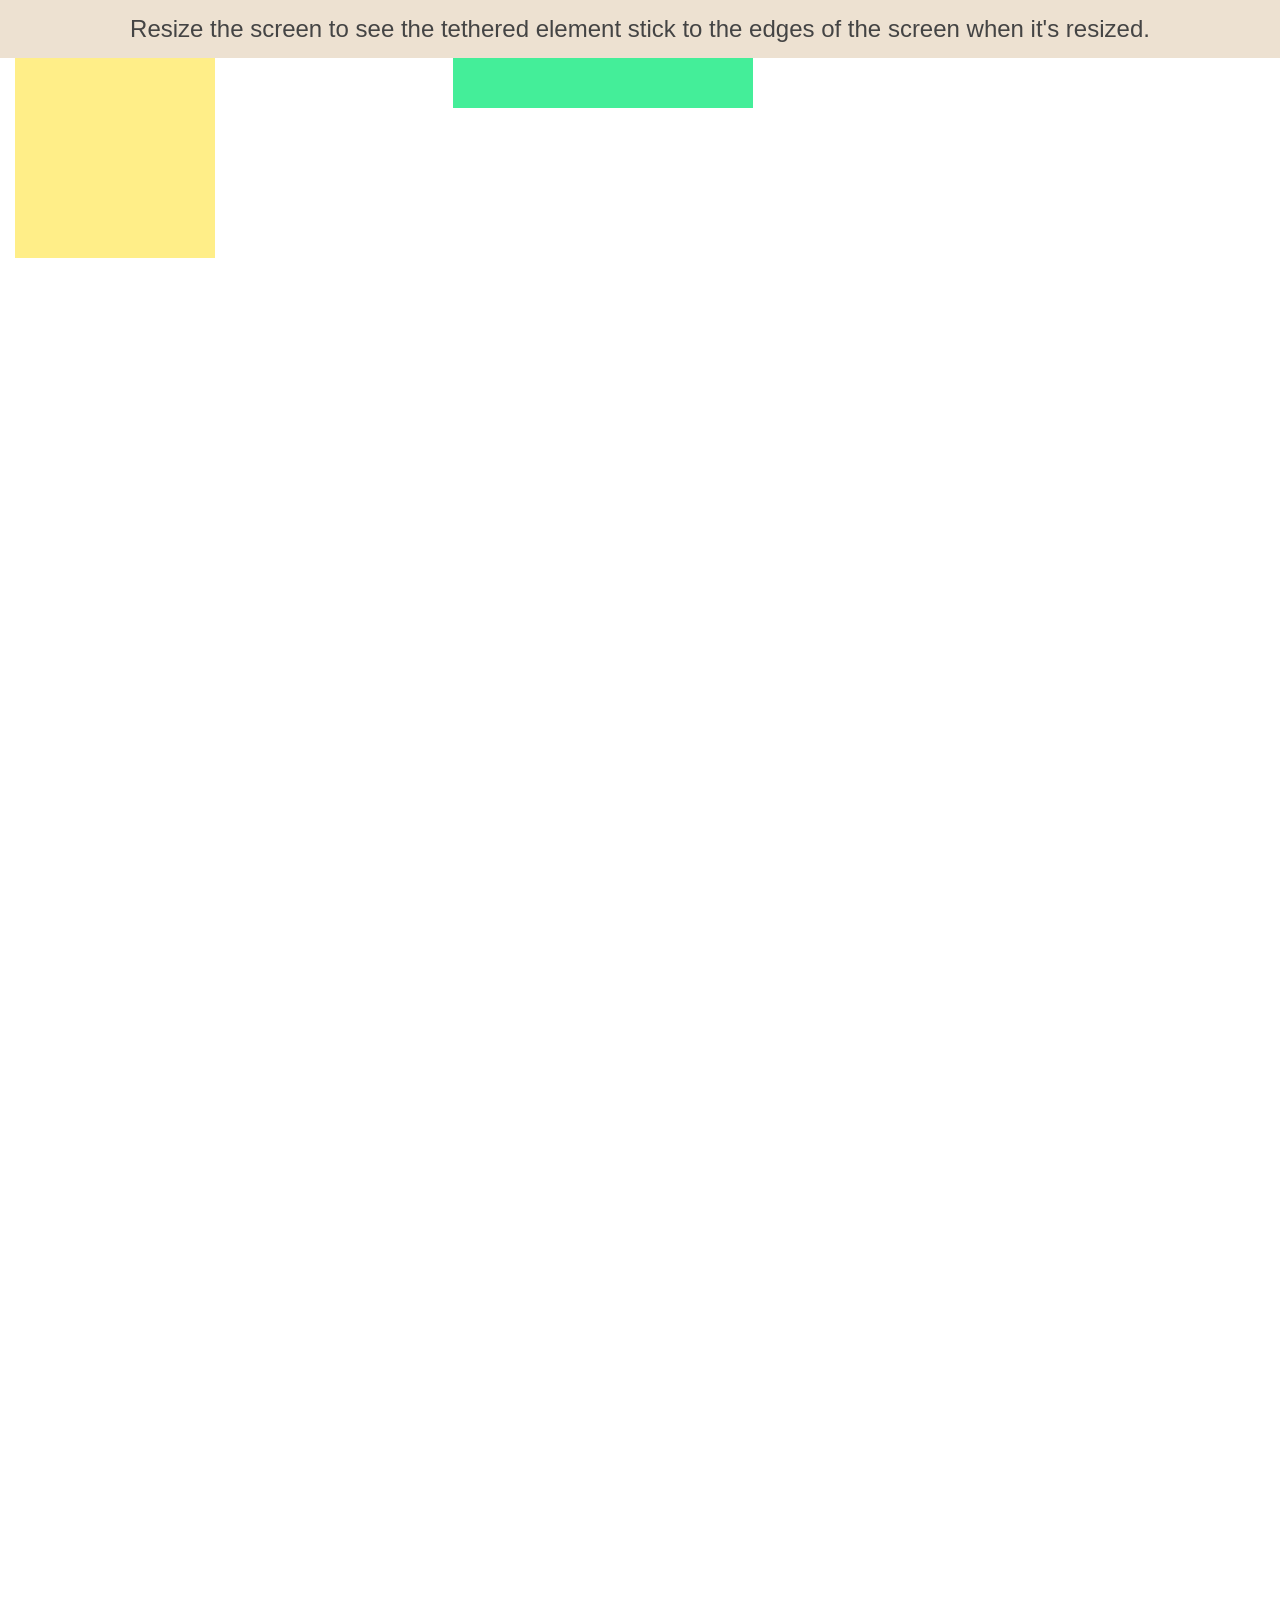
<file: bower_components/tether/examples/pin/index.html>
<!DOCTYPE html>
<html>
    <head>
        <meta charset="utf-8">
        <meta http-equiv="X-UA-Compatible" content="chrome=1">
        <meta name="viewport" content="width=device-width, initial-scale=1, user-scalable=no">
        <link rel="stylesheet" href="../resources/css/base.css" />
        <link rel="stylesheet" href="../common/css/style.css" />
    </head>
    <body>
        <div class="instructions">Resize the screen to see the tethered element stick to the edges of the screen when it's resized.</div>

        <div class="element"></div>
        <div class="target"></div>

        <script src="//github.hubspot.com/tether/dist/js/tether.js"></script>
        <script>
            new Tether({
                element: '.element',
                target: '.target',
                attachment: 'top left',
                targetAttachment: 'top right',
                constraints: [{
                    to: 'window',
                    pin: true
                }]
            });
        </script>
    </body>
</html>
</file>
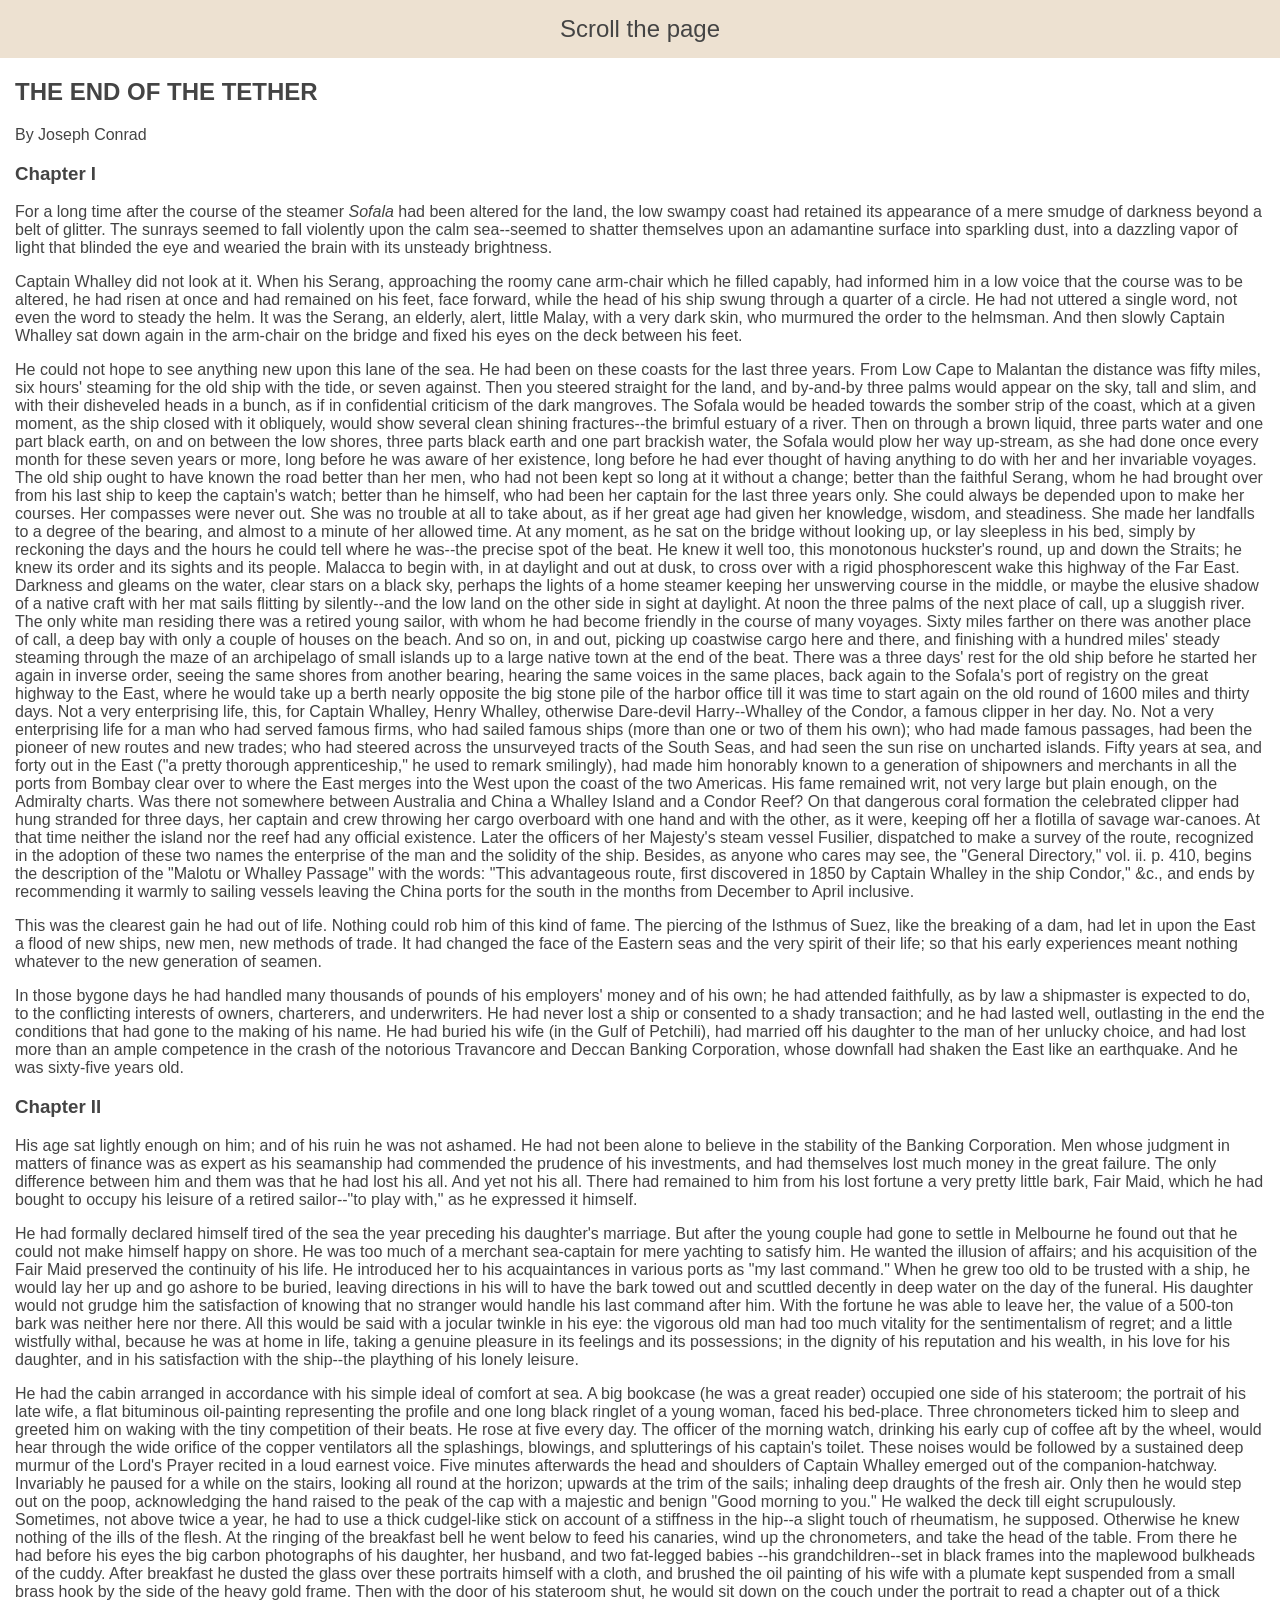
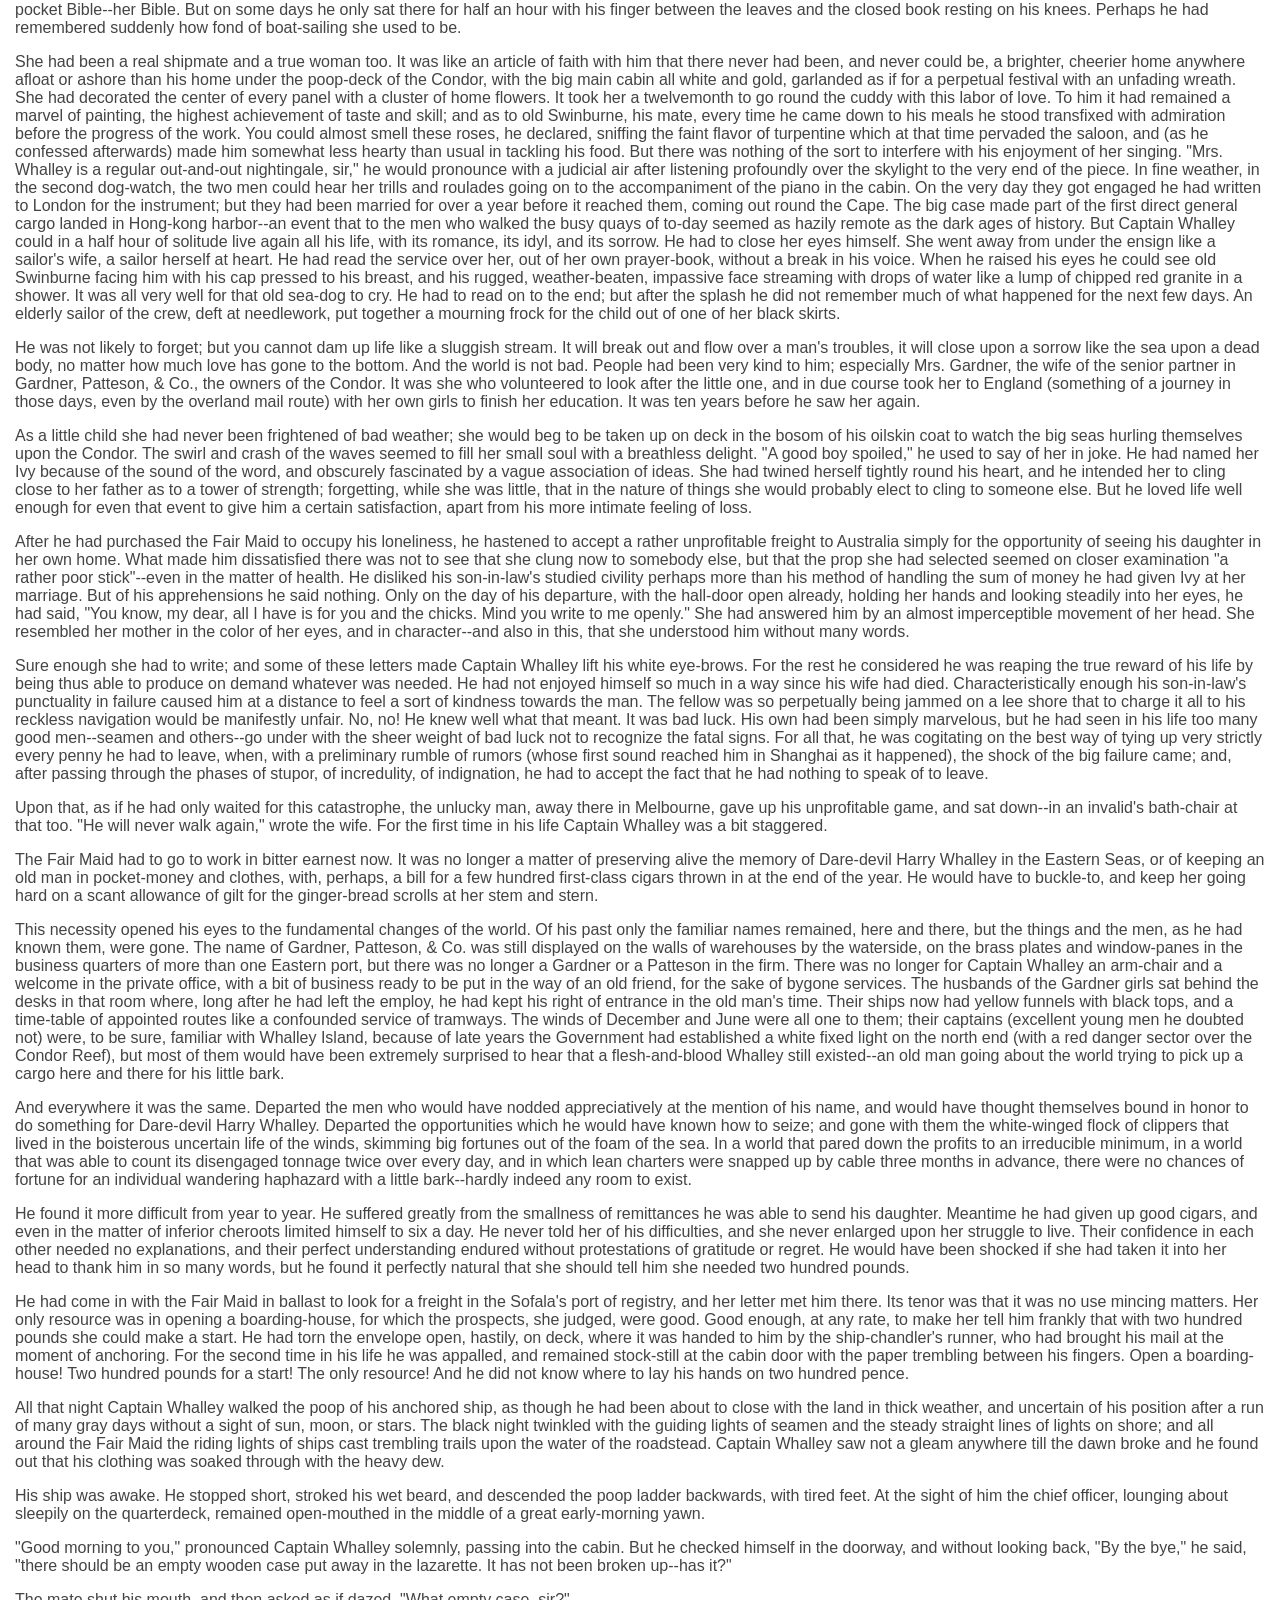
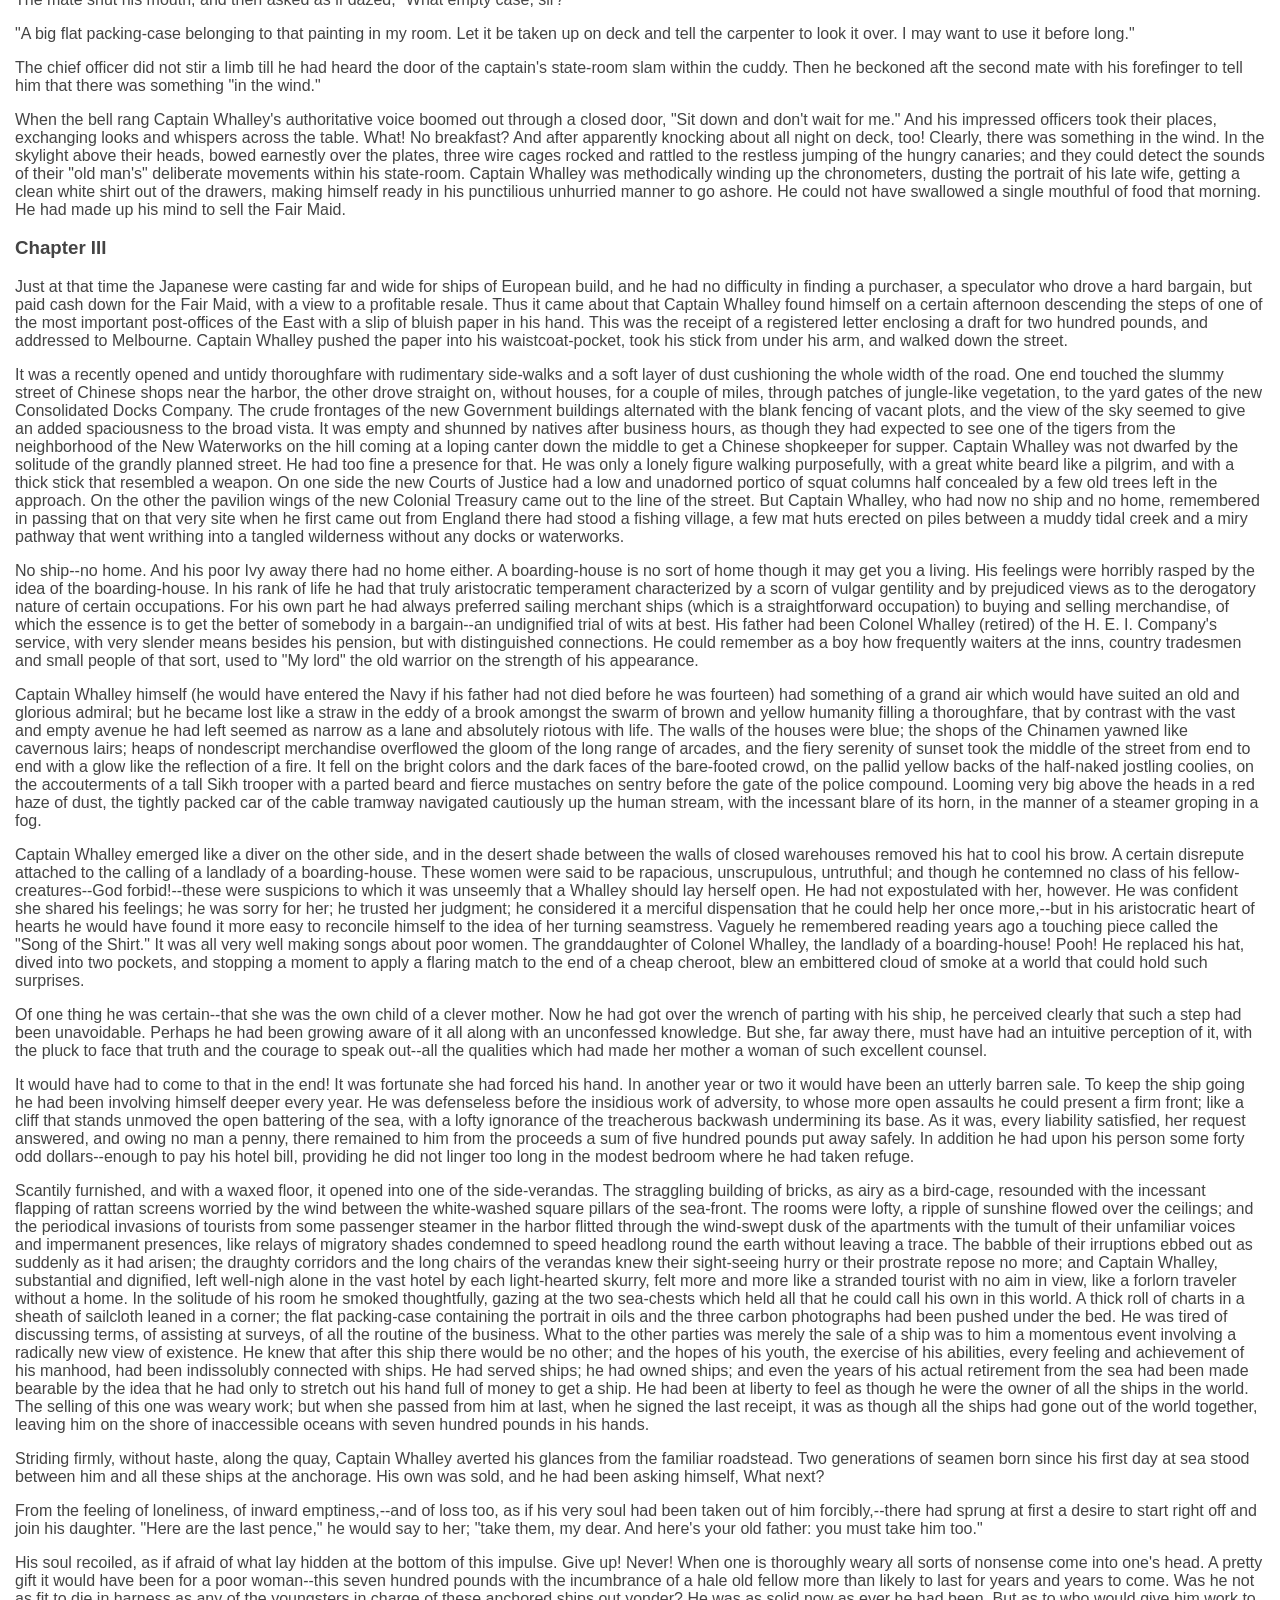
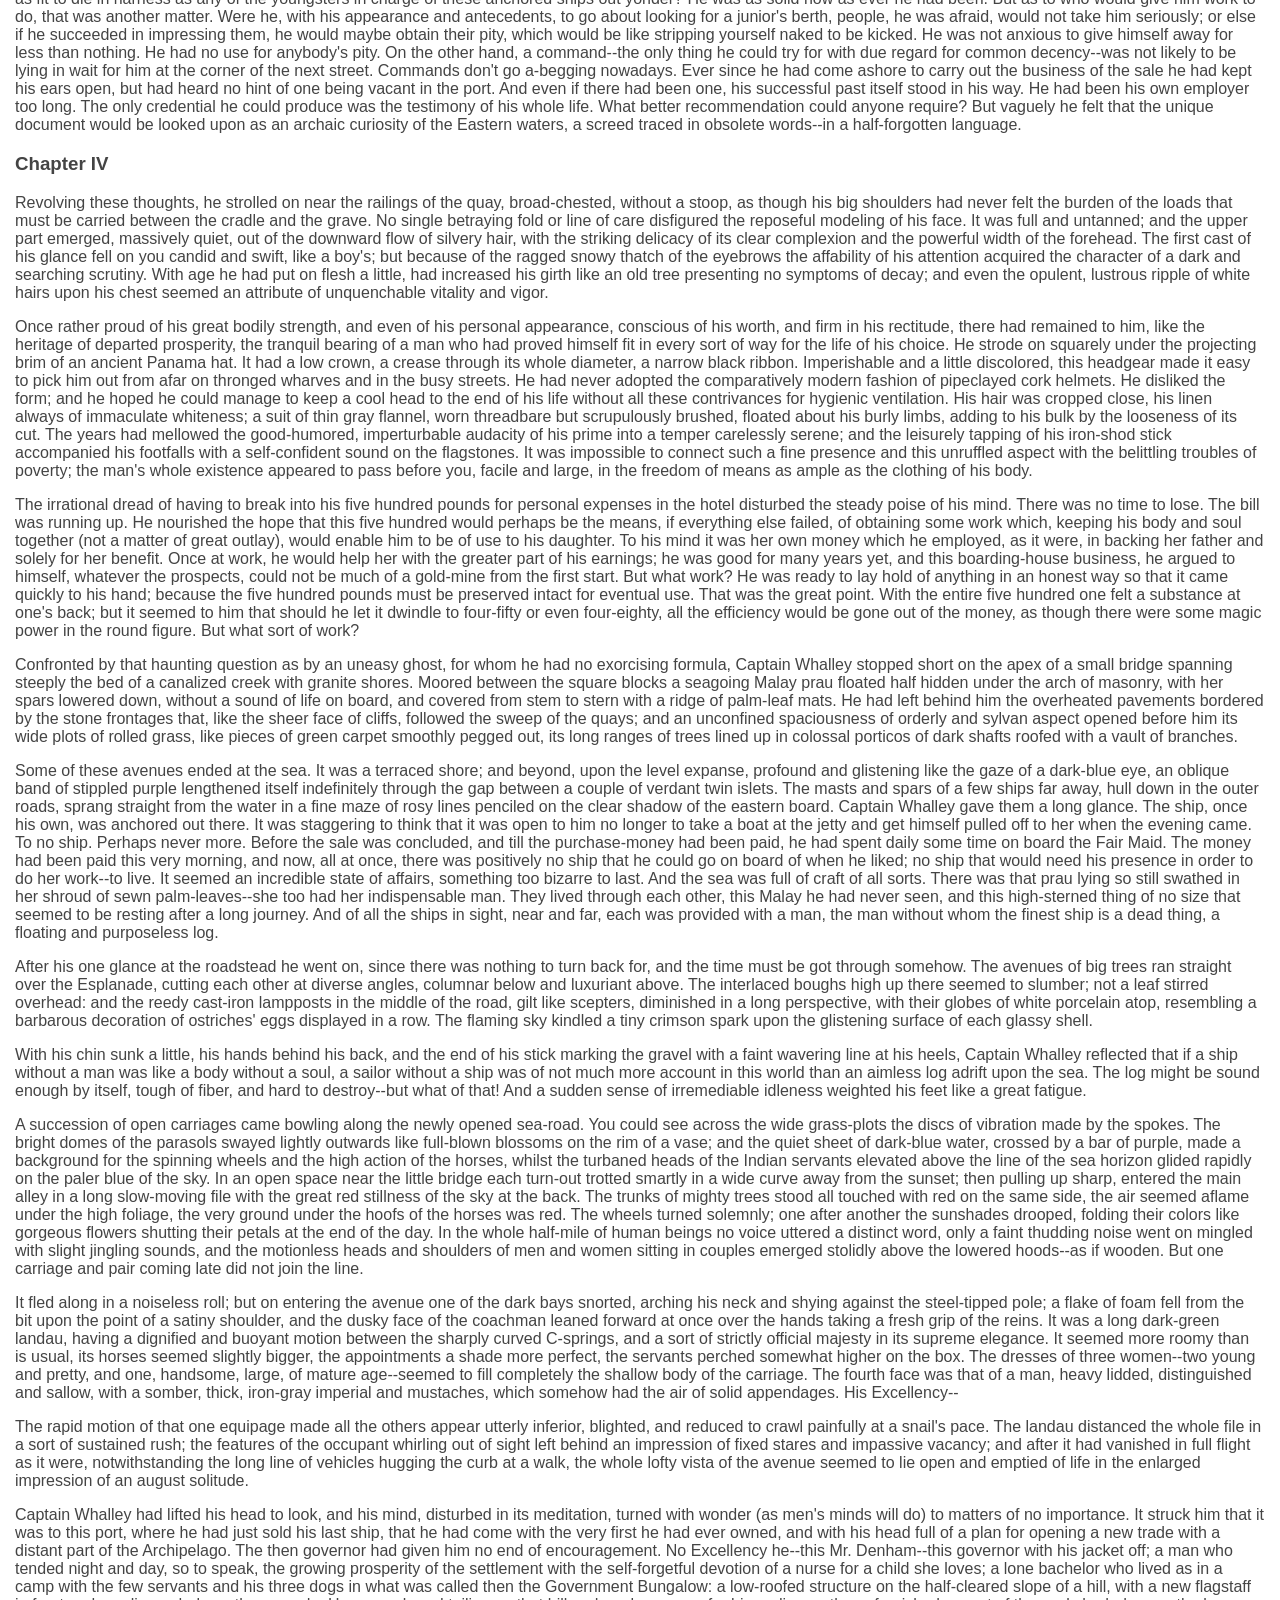
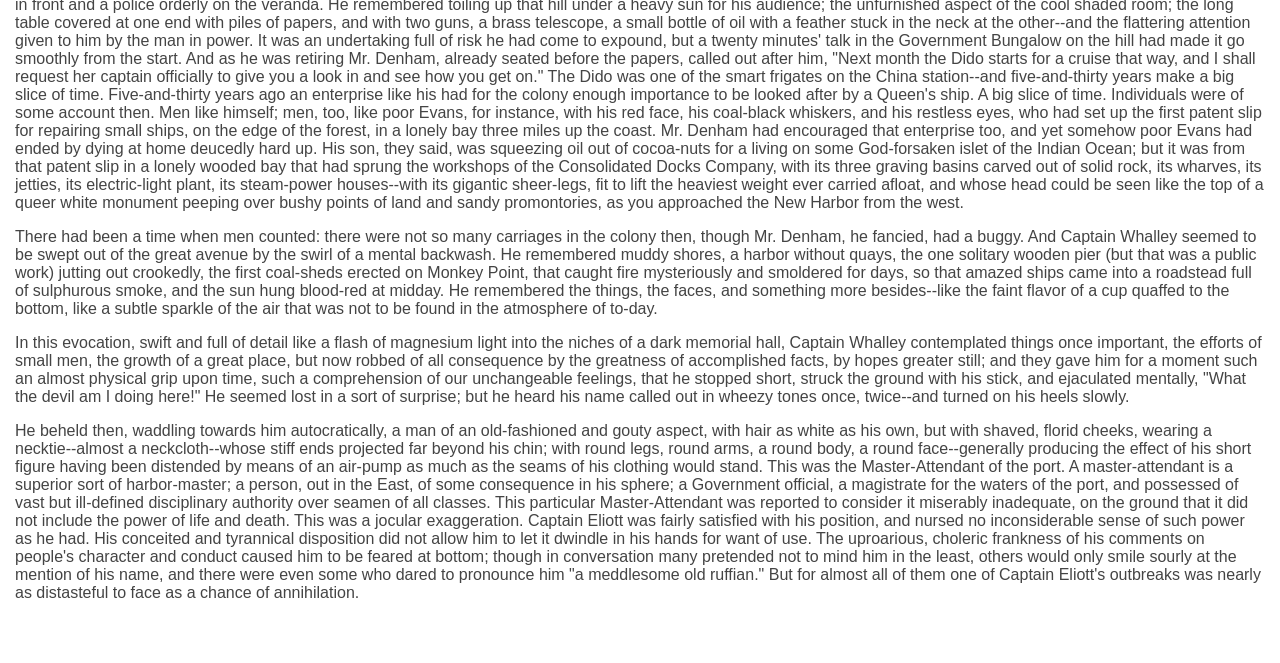
<file: bower_components/tether/examples/scroll/index.html>
<!DOCTYPE html>
<html>
    <head>
        <link rel="stylesheet" href="../resources/css/base.css" />
        <link rel="stylesheet" href="../common/css/style.css" />
    </head>
    <body>

    <div class="instructions">Scroll the page</div>

    <h2>THE END OF THE TETHER</h2>

    <p>By Joseph Conrad</p>

    <h3>Chapter I</h3>

    <p>For a long time after the course of the steamer <em>Sofala</em> had been
    altered for the land, the low swampy coast had retained its appearance
    of a mere smudge of darkness beyond a belt of glitter. The sunrays
    seemed to fall violently upon the calm sea--seemed to shatter themselves
    upon an adamantine surface into sparkling dust, into a dazzling vapor
    of light that blinded the eye and wearied the brain with its unsteady
    brightness.</p>

    <p>Captain Whalley did not look at it. When his Serang, approaching the
    roomy cane arm-chair which he filled capably, had informed him in a low
    voice that the course was to be altered, he had risen at once and had
    remained on his feet, face forward, while the head of his ship swung
    through a quarter of a circle. He had not uttered a single word, not
    even the word to steady the helm. It was the Serang, an elderly, alert,
    little Malay, with a very dark skin, who murmured the order to the
    helmsman. And then slowly Captain Whalley sat down again in the
    arm-chair on the bridge and fixed his eyes on the deck between his feet.</p>

    <p>He could not hope to see anything new upon this lane of the sea. He had
    been on these coasts for the last three years. From Low Cape to Malantan
    the distance was fifty miles, six hours' steaming for the old ship with
    the tide, or seven against. Then you steered straight for the land, and
    by-and-by three palms would appear on the sky, tall and slim, and with
    their disheveled heads in a bunch, as if in confidential criticism of
    the dark mangroves. The Sofala would be headed towards the somber
    strip of the coast, which at a given moment, as the ship closed with
    it obliquely, would show several clean shining fractures--the brimful
    estuary of a river. Then on through a brown liquid, three parts water
    and one part black earth, on and on between the low shores, three parts
    black earth and one part brackish water, the Sofala would plow her way
    up-stream, as she had done once every month for these seven years or
    more, long before he was aware of her existence, long before he had ever
    thought of having anything to do with her and her invariable voyages.
    The old ship ought to have known the road better than her men, who had
    not been kept so long at it without a change; better than the faithful
    Serang, whom he had brought over from his last ship to keep the
    captain's watch; better than he himself, who had been her captain for
    the last three years only. She could always be depended upon to make her
    courses. Her compasses were never out. She was no trouble at all to
    take about, as if her great age had given her knowledge, wisdom, and
    steadiness. She made her landfalls to a degree of the bearing, and
    almost to a minute of her allowed time. At any moment, as he sat on
    the bridge without looking up, or lay sleepless in his bed, simply by
    reckoning the days and the hours he could tell where he was--the precise
    spot of the beat. He knew it well too, this monotonous huckster's
    round, up and down the Straits; he knew its order and its sights and its
    people. Malacca to begin with, in at daylight and out at dusk, to cross
    over with a rigid phosphorescent wake this highway of the Far East.
    Darkness and gleams on the water, clear stars on a black sky, perhaps
    the lights of a home steamer keeping her unswerving course in the
    middle, or maybe the elusive shadow of a native craft with her mat sails
    flitting by silently--and the low land on the other side in sight
    at daylight. At noon the three palms of the next place of call, up a
    sluggish river. The only white man residing there was a retired young
    sailor, with whom he had become friendly in the course of many voyages.
    Sixty miles farther on there was another place of call, a deep bay with
    only a couple of houses on the beach. And so on, in and out, picking
    up coastwise cargo here and there, and finishing with a hundred miles'
    steady steaming through the maze of an archipelago of small islands up
    to a large native town at the end of the beat. There was a three days'
    rest for the old ship before he started her again in inverse order,
    seeing the same shores from another bearing, hearing the same voices
    in the same places, back again to the Sofala's port of registry on
    the great highway to the East, where he would take up a berth nearly
    opposite the big stone pile of the harbor office till it was time to
    start again on the old round of 1600 miles and thirty days. Not a very
    enterprising life, this, for Captain Whalley, Henry Whalley, otherwise
    Dare-devil Harry--Whalley of the Condor, a famous clipper in her day.
    No. Not a very enterprising life for a man who had served famous firms,
    who had sailed famous ships (more than one or two of them his own); who
    had made famous passages, had been the pioneer of new routes and new
    trades; who had steered across the unsurveyed tracts of the South Seas,
    and had seen the sun rise on uncharted islands. Fifty years at sea, and
    forty out in the East ("a pretty thorough apprenticeship," he used
    to remark smilingly), had made him honorably known to a generation of
    shipowners and merchants in all the ports from Bombay clear over to
    where the East merges into the West upon the coast of the two Americas.
    His fame remained writ, not very large but plain enough, on the
    Admiralty charts. Was there not somewhere between Australia and China a
    Whalley Island and a Condor Reef? On that dangerous coral formation the
    celebrated clipper had hung stranded for three days, her captain and
    crew throwing her cargo overboard with one hand and with the other, as
    it were, keeping off her a flotilla of savage war-canoes. At that time
    neither the island nor the reef had any official existence. Later the
    officers of her Majesty's steam vessel Fusilier, dispatched to make a
    survey of the route, recognized in the adoption of these two names the
    enterprise of the man and the solidity of the ship. Besides, as anyone
    who cares may see, the "General Directory," vol. ii. p. 410, begins the
    description of the "Malotu or Whalley Passage" with the words: "This
    advantageous route, first discovered in 1850 by Captain Whalley in the
    ship Condor," &amp;c., and ends by recommending it warmly to sailing vessels
    leaving the China ports for the south in the months from December to
    April inclusive.</p>

    <p>This was the clearest gain he had out of life. Nothing could rob him
    of this kind of fame. The piercing of the Isthmus of Suez, like the
    breaking of a dam, had let in upon the East a flood of new ships, new
    men, new methods of trade. It had changed the face of the Eastern seas
    and the very spirit of their life; so that his early experiences meant
    nothing whatever to the new generation of seamen.</p>

    <p>In those bygone days he had handled many thousands of pounds of his
    employers' money and of his own; he had attended faithfully, as by law
    a shipmaster is expected to do, to the conflicting interests of owners,
    charterers, and underwriters. He had never lost a ship or consented to
    a shady transaction; and he had lasted well, outlasting in the end the
    conditions that had gone to the making of his name. He had buried his
    wife (in the Gulf of Petchili), had married off his daughter to the man
    of her unlucky choice, and had lost more than an ample competence in the
    crash of the notorious Travancore and Deccan Banking Corporation, whose
    downfall had shaken the East like an earthquake. And he was sixty-five
    years old.</p>

    <h3>Chapter II</h3>

    <p>His age sat lightly enough on him; and of his ruin he was not ashamed.
    He had not been alone to believe in the stability of the Banking
    Corporation. Men whose judgment in matters of finance was as expert as
    his seamanship had commended the prudence of his investments, and had
    themselves lost much money in the great failure. The only difference
    between him and them was that he had lost his all. And yet not his all.
    There had remained to him from his lost fortune a very pretty little
    bark, Fair Maid, which he had bought to occupy his leisure of a retired
    sailor--"to play with," as he expressed it himself.</p>

    <p>He had formally declared himself tired of the sea the year preceding his
    daughter's marriage. But after the young couple had gone to settle in
    Melbourne he found out that he could not make himself happy on shore. He
    was too much of a merchant sea-captain for mere yachting to satisfy him.
    He wanted the illusion of affairs; and his acquisition of the Fair
    Maid preserved the continuity of his life. He introduced her to his
    acquaintances in various ports as "my last command." When he grew too
    old to be trusted with a ship, he would lay her up and go ashore to be
    buried, leaving directions in his will to have the bark towed out and
    scuttled decently in deep water on the day of the funeral. His daughter
    would not grudge him the satisfaction of knowing that no stranger would
    handle his last command after him. With the fortune he was able to leave
    her, the value of a 500-ton bark was neither here nor there. All this
    would be said with a jocular twinkle in his eye: the vigorous old man
    had too much vitality for the sentimentalism of regret; and a little
    wistfully withal, because he was at home in life, taking a genuine
    pleasure in its feelings and its possessions; in the dignity of his
    reputation and his wealth, in his love for his daughter, and in his
    satisfaction with the ship--the plaything of his lonely leisure.</p>

    <p>He had the cabin arranged in accordance with his simple ideal of comfort
    at sea. A big bookcase (he was a great reader) occupied one side of his
    stateroom; the portrait of his late wife, a flat bituminous oil-painting
    representing the profile and one long black ringlet of a young woman,
    faced his bed-place. Three chronometers ticked him to sleep and greeted
    him on waking with the tiny competition of their beats. He rose at five
    every day. The officer of the morning watch, drinking his early cup
    of coffee aft by the wheel, would hear through the wide orifice of the
    copper ventilators all the splashings, blowings, and splutterings of
    his captain's toilet. These noises would be followed by a sustained
    deep murmur of the Lord's Prayer recited in a loud earnest voice. Five
    minutes afterwards the head and shoulders of Captain Whalley emerged
    out of the companion-hatchway. Invariably he paused for a while on the
    stairs, looking all round at the horizon; upwards at the trim of the
    sails; inhaling deep draughts of the fresh air. Only then he would step
    out on the poop, acknowledging the hand raised to the peak of the cap
    with a majestic and benign "Good morning to you." He walked the deck
    till eight scrupulously. Sometimes, not above twice a year, he had to
    use a thick cudgel-like stick on account of a stiffness in the hip--a
    slight touch of rheumatism, he supposed. Otherwise he knew nothing of
    the ills of the flesh. At the ringing of the breakfast bell he went
    below to feed his canaries, wind up the chronometers, and take the
    head of the table. From there he had before his eyes the big carbon
    photographs of his daughter, her husband, and two fat-legged babies
    --his grandchildren--set in black frames into the maplewood bulkheads
    of the cuddy. After breakfast he dusted the glass over these portraits
    himself with a cloth, and brushed the oil painting of his wife with a
    plumate kept suspended from a small brass hook by the side of the heavy
    gold frame. Then with the door of his stateroom shut, he would sit down
    on the couch under the portrait to read a chapter out of a thick pocket
    Bible--her Bible. But on some days he only sat there for half an hour
    with his finger between the leaves and the closed book resting on his
    knees. Perhaps he had remembered suddenly how fond of boat-sailing she
    used to be.</p>

    <p>She had been a real shipmate and a true woman too. It was like an
    article of faith with him that there never had been, and never could be,
    a brighter, cheerier home anywhere afloat or ashore than his home under
    the poop-deck of the Condor, with the big main cabin all white and gold,
    garlanded as if for a perpetual festival with an unfading wreath. She
    had decorated the center of every panel with a cluster of home flowers.
    It took her a twelvemonth to go round the cuddy with this labor of love.
    To him it had remained a marvel of painting, the highest achievement of
    taste and skill; and as to old Swinburne, his mate, every time he
    came down to his meals he stood transfixed with admiration before the
    progress of the work. You could almost smell these roses, he declared,
    sniffing the faint flavor of turpentine which at that time pervaded the
    saloon, and (as he confessed afterwards) made him somewhat less hearty
    than usual in tackling his food. But there was nothing of the sort to
    interfere with his enjoyment of her singing. "Mrs. Whalley is a regular
    out-and-out nightingale, sir," he would pronounce with a judicial air
    after listening profoundly over the skylight to the very end of the
    piece. In fine weather, in the second dog-watch, the two men could hear
    her trills and roulades going on to the accompaniment of the piano in
    the cabin. On the very day they got engaged he had written to London
    for the instrument; but they had been married for over a year before it
    reached them, coming out round the Cape. The big case made part of the
    first direct general cargo landed in Hong-kong harbor--an event that to
    the men who walked the busy quays of to-day seemed as hazily remote as
    the dark ages of history. But Captain Whalley could in a half hour of
    solitude live again all his life, with its romance, its idyl, and its
    sorrow. He had to close her eyes himself. She went away from under the
    ensign like a sailor's wife, a sailor herself at heart. He had read
    the service over her, out of her own prayer-book, without a break in his
    voice. When he raised his eyes he could see old Swinburne facing him
    with his cap pressed to his breast, and his rugged, weather-beaten,
    impassive face streaming with drops of water like a lump of chipped red
    granite in a shower. It was all very well for that old sea-dog to cry.
    He had to read on to the end; but after the splash he did not remember
    much of what happened for the next few days. An elderly sailor of the
    crew, deft at needlework, put together a mourning frock for the child
    out of one of her black skirts.</p>

    <p>He was not likely to forget; but you cannot dam up life like a sluggish
    stream. It will break out and flow over a man's troubles, it will close
    upon a sorrow like the sea upon a dead body, no matter how much love has
    gone to the bottom. And the world is not bad. People had been very
    kind to him; especially Mrs. Gardner, the wife of the senior partner
    in Gardner, Patteson, &amp; Co., the owners of the Condor. It was she who
    volunteered to look after the little one, and in due course took her to
    England (something of a journey in those days, even by the overland
    mail route) with her own girls to finish her education. It was ten years
    before he saw her again.</p>

    <p>As a little child she had never been frightened of bad weather; she
    would beg to be taken up on deck in the bosom of his oilskin coat to
    watch the big seas hurling themselves upon the Condor. The swirl and
    crash of the waves seemed to fill her small soul with a breathless
    delight. "A good boy spoiled," he used to say of her in joke. He had
    named her Ivy because of the sound of the word, and obscurely fascinated
    by a vague association of ideas. She had twined herself tightly round
    his heart, and he intended her to cling close to her father as to a
    tower of strength; forgetting, while she was little, that in the nature
    of things she would probably elect to cling to someone else. But
    he loved life well enough for even that event to give him a certain
    satisfaction, apart from his more intimate feeling of loss.</p>

    <p>After he had purchased the Fair Maid to occupy his loneliness, he
    hastened to accept a rather unprofitable freight to Australia simply for
    the opportunity of seeing his daughter in her own home. What made him
    dissatisfied there was not to see that she clung now to somebody else,
    but that the prop she had selected seemed on closer examination "a
    rather poor stick"--even in the matter of health. He disliked his
    son-in-law's studied civility perhaps more than his method of
    handling the sum of money he had given Ivy at her marriage. But of his
    apprehensions he said nothing. Only on the day of his departure, with
    the hall-door open already, holding her hands and looking steadily into
    her eyes, he had said, "You know, my dear, all I have is for you and the
    chicks. Mind you write to me openly." She had answered him by an almost
    imperceptible movement of her head. She resembled her mother in
    the color of her eyes, and in character--and also in this, that she
    understood him without many words.</p>

    <p>Sure enough she had to write; and some of these letters made Captain
    Whalley lift his white eye-brows. For the rest he considered he was
    reaping the true reward of his life by being thus able to produce on
    demand whatever was needed. He had not enjoyed himself so much in a
    way since his wife had died. Characteristically enough his son-in-law's
    punctuality in failure caused him at a distance to feel a sort of
    kindness towards the man. The fellow was so perpetually being jammed on
    a lee shore that to charge it all to his reckless navigation would be
    manifestly unfair. No, no! He knew well what that meant. It was bad
    luck. His own had been simply marvelous, but he had seen in his life too
    many good men--seamen and others--go under with the sheer weight of bad
    luck not to recognize the fatal signs. For all that, he was cogitating
    on the best way of tying up very strictly every penny he had to leave,
    when, with a preliminary rumble of rumors (whose first sound reached
    him in Shanghai as it happened), the shock of the big failure came;
    and, after passing through the phases of stupor, of incredulity, of
    indignation, he had to accept the fact that he had nothing to speak of
    to leave.</p>

    <p>Upon that, as if he had only waited for this catastrophe, the unlucky
    man, away there in Melbourne, gave up his unprofitable game, and sat
    down--in an invalid's bath-chair at that too. "He will never walk
    again," wrote the wife. For the first time in his life Captain Whalley
    was a bit staggered.</p>

    <p>The Fair Maid had to go to work in bitter earnest now. It was no longer
    a matter of preserving alive the memory of Dare-devil Harry Whalley in
    the Eastern Seas, or of keeping an old man in pocket-money and clothes,
    with, perhaps, a bill for a few hundred first-class cigars thrown in at
    the end of the year. He would have to buckle-to, and keep her going hard
    on a scant allowance of gilt for the ginger-bread scrolls at her stem
    and stern.</p>

    <p>This necessity opened his eyes to the fundamental changes of the world.
    Of his past only the familiar names remained, here and there, but
    the things and the men, as he had known them, were gone. The name of
    Gardner, Patteson, &amp; Co. was still displayed on the walls of warehouses
    by the waterside, on the brass plates and window-panes in the business
    quarters of more than one Eastern port, but there was no longer a
    Gardner or a Patteson in the firm. There was no longer for Captain
    Whalley an arm-chair and a welcome in the private office, with a bit of
    business ready to be put in the way of an old friend, for the sake of
    bygone services. The husbands of the Gardner girls sat behind the desks
    in that room where, long after he had left the employ, he had kept his
    right of entrance in the old man's time. Their ships now had yellow
    funnels with black tops, and a time-table of appointed routes like a
    confounded service of tramways. The winds of December and June were all
    one to them; their captains (excellent young men he doubted not) were,
    to be sure, familiar with Whalley Island, because of late years the
    Government had established a white fixed light on the north end (with
    a red danger sector over the Condor Reef), but most of them would have
    been extremely surprised to hear that a flesh-and-blood Whalley still
    existed--an old man going about the world trying to pick up a cargo here
    and there for his little bark.</p>

    <p>And everywhere it was the same. Departed the men who would have nodded
    appreciatively at the mention of his name, and would have thought
    themselves bound in honor to do something for Dare-devil Harry Whalley.
    Departed the opportunities which he would have known how to seize; and
    gone with them the white-winged flock of clippers that lived in the
    boisterous uncertain life of the winds, skimming big fortunes out of
    the foam of the sea. In a world that pared down the profits to an
    irreducible minimum, in a world that was able to count its disengaged
    tonnage twice over every day, and in which lean charters were snapped up
    by cable three months in advance, there were no chances of fortune for
    an individual wandering haphazard with a little bark--hardly indeed any
    room to exist.</p>

    <p>He found it more difficult from year to year. He suffered greatly from
    the smallness of remittances he was able to send his daughter. Meantime
    he had given up good cigars, and even in the matter of inferior cheroots
    limited himself to six a day. He never told her of his difficulties, and
    she never enlarged upon her struggle to live. Their confidence in each
    other needed no explanations, and their perfect understanding endured
    without protestations of gratitude or regret. He would have been shocked
    if she had taken it into her head to thank him in so many words, but
    he found it perfectly natural that she should tell him she needed two
    hundred pounds.</p>

    <p>He had come in with the Fair Maid in ballast to look for a freight in
    the Sofala's port of registry, and her letter met him there. Its tenor
    was that it was no use mincing matters. Her only resource was in opening
    a boarding-house, for which the prospects, she judged, were good. Good
    enough, at any rate, to make her tell him frankly that with two hundred
    pounds she could make a start. He had torn the envelope open, hastily,
    on deck, where it was handed to him by the ship-chandler's runner, who
    had brought his mail at the moment of anchoring. For the second time
    in his life he was appalled, and remained stock-still at the cabin door
    with the paper trembling between his fingers. Open a boarding-house! Two
    hundred pounds for a start! The only resource! And he did not know where
    to lay his hands on two hundred pence.</p>

    <p>All that night Captain Whalley walked the poop of his anchored ship, as
    though he had been about to close with the land in thick weather, and
    uncertain of his position after a run of many gray days without a sight
    of sun, moon, or stars. The black night twinkled with the guiding lights
    of seamen and the steady straight lines of lights on shore; and all
    around the Fair Maid the riding lights of ships cast trembling trails
    upon the water of the roadstead. Captain Whalley saw not a gleam
    anywhere till the dawn broke and he found out that his clothing was
    soaked through with the heavy dew.</p>

    <p>His ship was awake. He stopped short, stroked his wet beard, and
    descended the poop ladder backwards, with tired feet. At the sight
    of him the chief officer, lounging about sleepily on the quarterdeck,
    remained open-mouthed in the middle of a great early-morning yawn.</p>

    <p>"Good morning to you," pronounced Captain Whalley solemnly, passing into
    the cabin. But he checked himself in the doorway, and without looking
    back, "By the bye," he said, "there should be an empty wooden case put
    away in the lazarette. It has not been broken up--has it?"</p>

    <p>The mate shut his mouth, and then asked as if dazed, "What empty case,
    sir?"</p>

    <p>"A big flat packing-case belonging to that painting in my room. Let it
    be taken up on deck and tell the carpenter to look it over. I may want
    to use it before long."</p>

    <p>The chief officer did not stir a limb till he had heard the door of the
    captain's state-room slam within the cuddy. Then he beckoned aft the
    second mate with his forefinger to tell him that there was something "in
    the wind."</p>

    <p>When the bell rang Captain Whalley's authoritative voice boomed out
    through a closed door, "Sit down and don't wait for me." And his
    impressed officers took their places, exchanging looks and whispers
    across the table. What! No breakfast? And after apparently knocking
    about all night on deck, too! Clearly, there was something in the wind.
    In the skylight above their heads, bowed earnestly over the plates,
    three wire cages rocked and rattled to the restless jumping of the
    hungry canaries; and they could detect the sounds of their "old
    man's" deliberate movements within his state-room. Captain Whalley was
    methodically winding up the chronometers, dusting the portrait of
    his late wife, getting a clean white shirt out of the drawers, making
    himself ready in his punctilious unhurried manner to go ashore. He could
    not have swallowed a single mouthful of food that morning. He had made
    up his mind to sell the Fair Maid.</p>

    <h3>Chapter III</h3>

    <p>Just at that time the Japanese were casting far and wide for ships
    of European build, and he had no difficulty in finding a purchaser, a
    speculator who drove a hard bargain, but paid cash down for the Fair
    Maid, with a view to a profitable resale. Thus it came about that
    Captain Whalley found himself on a certain afternoon descending the
    steps of one of the most important post-offices of the East with a slip
    of bluish paper in his hand. This was the receipt of a registered letter
    enclosing a draft for two hundred pounds, and addressed to Melbourne.
    Captain Whalley pushed the paper into his waistcoat-pocket, took his
    stick from under his arm, and walked down the street.</p>

    <p>It was a recently opened and untidy thoroughfare with rudimentary
    side-walks and a soft layer of dust cushioning the whole width of
    the road. One end touched the slummy street of Chinese shops near the
    harbor, the other drove straight on, without houses, for a couple of
    miles, through patches of jungle-like vegetation, to the yard gates
    of the new Consolidated Docks Company. The crude frontages of the new
    Government buildings alternated with the blank fencing of vacant plots,
    and the view of the sky seemed to give an added spaciousness to the
    broad vista. It was empty and shunned by natives after business
    hours, as though they had expected to see one of the tigers from the
    neighborhood of the New Waterworks on the hill coming at a loping canter
    down the middle to get a Chinese shopkeeper for supper. Captain Whalley
    was not dwarfed by the solitude of the grandly planned street. He
    had too fine a presence for that. He was only a lonely figure walking
    purposefully, with a great white beard like a pilgrim, and with a thick
    stick that resembled a weapon. On one side the new Courts of Justice had
    a low and unadorned portico of squat columns half concealed by a few old
    trees left in the approach. On the other the pavilion wings of the
    new Colonial Treasury came out to the line of the street. But Captain
    Whalley, who had now no ship and no home, remembered in passing that
    on that very site when he first came out from England there had stood a
    fishing village, a few mat huts erected on piles between a muddy tidal
    creek and a miry pathway that went writhing into a tangled wilderness
    without any docks or waterworks.</p>

    <p>No ship--no home. And his poor Ivy away there had no home either. A
    boarding-house is no sort of home though it may get you a living. His
    feelings were horribly rasped by the idea of the boarding-house. In his
    rank of life he had that truly aristocratic temperament characterized by
    a scorn of vulgar gentility and by prejudiced views as to the derogatory
    nature of certain occupations. For his own part he had always preferred
    sailing merchant ships (which is a straightforward occupation) to buying
    and selling merchandise, of which the essence is to get the better of
    somebody in a bargain--an undignified trial of wits at best. His father
    had been Colonel Whalley (retired) of the H. E. I. Company's service,
    with very slender means besides his pension, but with distinguished
    connections. He could remember as a boy how frequently waiters at the
    inns, country tradesmen and small people of that sort, used to "My lord"
    the old warrior on the strength of his appearance.</p>

    <p>Captain Whalley himself (he would have entered the Navy if his father
    had not died before he was fourteen) had something of a grand air which
    would have suited an old and glorious admiral; but he became lost like
    a straw in the eddy of a brook amongst the swarm of brown and yellow
    humanity filling a thoroughfare, that by contrast with the vast and
    empty avenue he had left seemed as narrow as a lane and absolutely
    riotous with life. The walls of the houses were blue; the shops of the
    Chinamen yawned like cavernous lairs; heaps of nondescript merchandise
    overflowed the gloom of the long range of arcades, and the fiery
    serenity of sunset took the middle of the street from end to end with a
    glow like the reflection of a fire. It fell on the bright colors and the
    dark faces of the bare-footed crowd, on the pallid yellow backs of the
    half-naked jostling coolies, on the accouterments of a tall Sikh trooper
    with a parted beard and fierce mustaches on sentry before the gate of
    the police compound. Looming very big above the heads in a red haze of
    dust, the tightly packed car of the cable tramway navigated cautiously
    up the human stream, with the incessant blare of its horn, in the manner
    of a steamer groping in a fog.</p>

    <p>Captain Whalley emerged like a diver on the other side, and in the
    desert shade between the walls of closed warehouses removed his hat to
    cool his brow. A certain disrepute attached to the calling of a
    landlady of a boarding-house. These women were said to be rapacious,
    unscrupulous, untruthful; and though he contemned no class of his
    fellow-creatures--God forbid!--these were suspicions to which it was
    unseemly that a Whalley should lay herself open. He had not expostulated
    with her, however. He was confident she shared his feelings; he was
    sorry for her; he trusted her judgment; he considered it a merciful
    dispensation that he could help her once more,--but in his aristocratic
    heart of hearts he would have found it more easy to reconcile himself to
    the idea of her turning seamstress. Vaguely he remembered reading years
    ago a touching piece called the "Song of the Shirt." It was all very
    well making songs about poor women. The granddaughter of Colonel
    Whalley, the landlady of a boarding-house! Pooh! He replaced his hat,
    dived into two pockets, and stopping a moment to apply a flaring match
    to the end of a cheap cheroot, blew an embittered cloud of smoke at a
    world that could hold such surprises.</p>

    <p>Of one thing he was certain--that she was the own child of a clever
    mother. Now he had got over the wrench of parting with his ship, he
    perceived clearly that such a step had been unavoidable. Perhaps he had
    been growing aware of it all along with an unconfessed knowledge. But
    she, far away there, must have had an intuitive perception of it, with
    the pluck to face that truth and the courage to speak out--all the
    qualities which had made her mother a woman of such excellent counsel.</p>

    <p>It would have had to come to that in the end! It was fortunate she had
    forced his hand. In another year or two it would have been an utterly
    barren sale. To keep the ship going he had been involving himself deeper
    every year. He was defenseless before the insidious work of adversity,
    to whose more open assaults he could present a firm front; like a
    cliff that stands unmoved the open battering of the sea, with a lofty
    ignorance of the treacherous backwash undermining its base. As it was,
    every liability satisfied, her request answered, and owing no man a
    penny, there remained to him from the proceeds a sum of five hundred
    pounds put away safely. In addition he had upon his person some forty
    odd dollars--enough to pay his hotel bill, providing he did not linger
    too long in the modest bedroom where he had taken refuge.</p>

    <p>Scantily furnished, and with a waxed floor, it opened into one of
    the side-verandas. The straggling building of bricks, as airy as a
    bird-cage, resounded with the incessant flapping of rattan screens
    worried by the wind between the white-washed square pillars of the
    sea-front. The rooms were lofty, a ripple of sunshine flowed over the
    ceilings; and the periodical invasions of tourists from some passenger
    steamer in the harbor flitted through the wind-swept dusk of the
    apartments with the tumult of their unfamiliar voices and impermanent
    presences, like relays of migratory shades condemned to speed headlong
    round the earth without leaving a trace. The babble of their irruptions
    ebbed out as suddenly as it had arisen; the draughty corridors and
    the long chairs of the verandas knew their sight-seeing hurry or
    their prostrate repose no more; and Captain Whalley, substantial and
    dignified, left well-nigh alone in the vast hotel by each light-hearted
    skurry, felt more and more like a stranded tourist with no aim in view,
    like a forlorn traveler without a home. In the solitude of his room he
    smoked thoughtfully, gazing at the two sea-chests which held all that he
    could call his own in this world. A thick roll of charts in a sheath
    of sailcloth leaned in a corner; the flat packing-case containing the
    portrait in oils and the three carbon photographs had been pushed under
    the bed. He was tired of discussing terms, of assisting at surveys, of
    all the routine of the business. What to the other parties was merely
    the sale of a ship was to him a momentous event involving a radically
    new view of existence. He knew that after this ship there would be no
    other; and the hopes of his youth, the exercise of his abilities, every
    feeling and achievement of his manhood, had been indissolubly connected
    with ships. He had served ships; he had owned ships; and even the years
    of his actual retirement from the sea had been made bearable by the idea
    that he had only to stretch out his hand full of money to get a ship. He
    had been at liberty to feel as though he were the owner of all the
    ships in the world. The selling of this one was weary work; but when
    she passed from him at last, when he signed the last receipt, it was as
    though all the ships had gone out of the world together, leaving him on
    the shore of inaccessible oceans with seven hundred pounds in his hands.</p>

    <p>Striding firmly, without haste, along the quay, Captain Whalley averted
    his glances from the familiar roadstead. Two generations of seamen born
    since his first day at sea stood between him and all these ships at the
    anchorage. His own was sold, and he had been asking himself, What next?</p>

    <p>From the feeling of loneliness, of inward emptiness,--and of loss
    too, as if his very soul had been taken out of him forcibly,--there had
    sprung at first a desire to start right off and join his daughter.
    "Here are the last pence," he would say to her; "take them, my dear. And
    here's your old father: you must take him too."</p>

    <p>His soul recoiled, as if afraid of what lay hidden at the bottom of
    this impulse. Give up! Never! When one is thoroughly weary all sorts of
    nonsense come into one's head. A pretty gift it would have been for a
    poor woman--this seven hundred pounds with the incumbrance of a hale old
    fellow more than likely to last for years and years to come. Was he not
    as fit to die in harness as any of the youngsters in charge of these
    anchored ships out yonder? He was as solid now as ever he had been. But
    as to who would give him work to do, that was another matter. Were he,
    with his appearance and antecedents, to go about looking for a junior's
    berth, people, he was afraid, would not take him seriously; or else if
    he succeeded in impressing them, he would maybe obtain their pity, which
    would be like stripping yourself naked to be kicked. He was not anxious
    to give himself away for less than nothing. He had no use for anybody's
    pity. On the other hand, a command--the only thing he could try for with
    due regard for common decency--was not likely to be lying in wait
    for him at the corner of the next street. Commands don't go a-begging
    nowadays. Ever since he had come ashore to carry out the business of
    the sale he had kept his ears open, but had heard no hint of one being
    vacant in the port. And even if there had been one, his successful past
    itself stood in his way. He had been his own employer too long. The only
    credential he could produce was the testimony of his whole life. What
    better recommendation could anyone require? But vaguely he felt that
    the unique document would be looked upon as an archaic curiosity of the
    Eastern waters, a screed traced in obsolete words--in a half-forgotten
    language.</p>

    <h3>Chapter IV</h3>

    <p>Revolving these thoughts, he strolled on near the railings of the quay,
    broad-chested, without a stoop, as though his big shoulders had never
    felt the burden of the loads that must be carried between the cradle
    and the grave. No single betraying fold or line of care disfigured the
    reposeful modeling of his face. It was full and untanned; and the upper
    part emerged, massively quiet, out of the downward flow of silvery hair,
    with the striking delicacy of its clear complexion and the powerful
    width of the forehead. The first cast of his glance fell on you candid
    and swift, like a boy's; but because of the ragged snowy thatch of the
    eyebrows the affability of his attention acquired the character of a
    dark and searching scrutiny. With age he had put on flesh a little, had
    increased his girth like an old tree presenting no symptoms of decay;
    and even the opulent, lustrous ripple of white hairs upon his chest
    seemed an attribute of unquenchable vitality and vigor.</p>

    <p>Once rather proud of his great bodily strength, and even of his personal
    appearance, conscious of his worth, and firm in his rectitude, there had
    remained to him, like the heritage of departed prosperity, the tranquil
    bearing of a man who had proved himself fit in every sort of way for the
    life of his choice. He strode on squarely under the projecting brim of
    an ancient Panama hat. It had a low crown, a crease through its whole
    diameter, a narrow black ribbon. Imperishable and a little discolored,
    this headgear made it easy to pick him out from afar on thronged wharves
    and in the busy streets. He had never adopted the comparatively modern
    fashion of pipeclayed cork helmets. He disliked the form; and he hoped
    he could manage to keep a cool head to the end of his life without all
    these contrivances for hygienic ventilation. His hair was cropped close,
    his linen always of immaculate whiteness; a suit of thin gray flannel,
    worn threadbare but scrupulously brushed, floated about his burly limbs,
    adding to his bulk by the looseness of its cut. The years had mellowed
    the good-humored, imperturbable audacity of his prime into a temper
    carelessly serene; and the leisurely tapping of his iron-shod stick
    accompanied his footfalls with a self-confident sound on the flagstones.
    It was impossible to connect such a fine presence and this unruffled
    aspect with the belittling troubles of poverty; the man's whole
    existence appeared to pass before you, facile and large, in the freedom
    of means as ample as the clothing of his body.</p>

    <p>The irrational dread of having to break into his five hundred pounds for
    personal expenses in the hotel disturbed the steady poise of his mind.
    There was no time to lose. The bill was running up. He nourished the
    hope that this five hundred would perhaps be the means, if everything
    else failed, of obtaining some work which, keeping his body and soul
    together (not a matter of great outlay), would enable him to be of use
    to his daughter. To his mind it was her own money which he employed, as
    it were, in backing her father and solely for her benefit. Once at work,
    he would help her with the greater part of his earnings; he was good for
    many years yet, and this boarding-house business, he argued to himself,
    whatever the prospects, could not be much of a gold-mine from the first
    start. But what work? He was ready to lay hold of anything in an honest
    way so that it came quickly to his hand; because the five hundred pounds
    must be preserved intact for eventual use. That was the great point.
    With the entire five hundred one felt a substance at one's back; but
    it seemed to him that should he let it dwindle to four-fifty or even
    four-eighty, all the efficiency would be gone out of the money, as though
    there were some magic power in the round figure. But what sort of work?</p>

    <p>Confronted by that haunting question as by an uneasy ghost, for whom he
    had no exorcising formula, Captain Whalley stopped short on the apex
    of a small bridge spanning steeply the bed of a canalized creek with
    granite shores. Moored between the square blocks a seagoing Malay prau
    floated half hidden under the arch of masonry, with her spars lowered
    down, without a sound of life on board, and covered from stem to stern
    with a ridge of palm-leaf mats. He had left behind him the overheated
    pavements bordered by the stone frontages that, like the sheer face of
    cliffs, followed the sweep of the quays; and an unconfined spaciousness
    of orderly and sylvan aspect opened before him its wide plots of rolled
    grass, like pieces of green carpet smoothly pegged out, its long ranges
    of trees lined up in colossal porticos of dark shafts roofed with a
    vault of branches.</p>

    <p>Some of these avenues ended at the sea. It was a terraced shore; and
    beyond, upon the level expanse, profound and glistening like the gaze
    of a dark-blue eye, an oblique band of stippled purple lengthened itself
    indefinitely through the gap between a couple of verdant twin islets.
    The masts and spars of a few ships far away, hull down in the outer
    roads, sprang straight from the water in a fine maze of rosy lines
    penciled on the clear shadow of the eastern board. Captain Whalley gave
    them a long glance. The ship, once his own, was anchored out there. It
    was staggering to think that it was open to him no longer to take a boat
    at the jetty and get himself pulled off to her when the evening came. To
    no ship. Perhaps never more. Before the sale was concluded, and till the
    purchase-money had been paid, he had spent daily some time on board the
    Fair Maid. The money had been paid this very morning, and now, all at
    once, there was positively no ship that he could go on board of when he
    liked; no ship that would need his presence in order to do her work--to
    live. It seemed an incredible state of affairs, something too bizarre
    to last. And the sea was full of craft of all sorts. There was that prau
    lying so still swathed in her shroud of sewn palm-leaves--she too had
    her indispensable man. They lived through each other, this Malay he had
    never seen, and this high-sterned thing of no size that seemed to be
    resting after a long journey. And of all the ships in sight, near and
    far, each was provided with a man, the man without whom the finest ship
    is a dead thing, a floating and purposeless log.</p>

    <p>After his one glance at the roadstead he went on, since there was
    nothing to turn back for, and the time must be got through somehow. The
    avenues of big trees ran straight over the Esplanade, cutting each other
    at diverse angles, columnar below and luxuriant above. The interlaced
    boughs high up there seemed to slumber; not a leaf stirred overhead:
    and the reedy cast-iron lampposts in the middle of the road, gilt like
    scepters, diminished in a long perspective, with their globes of white
    porcelain atop, resembling a barbarous decoration of ostriches' eggs
    displayed in a row. The flaming sky kindled a tiny crimson spark upon
    the glistening surface of each glassy shell.</p>

    <p>With his chin sunk a little, his hands behind his back, and the end of
    his stick marking the gravel with a faint wavering line at his heels,
    Captain Whalley reflected that if a ship without a man was like a body
    without a soul, a sailor without a ship was of not much more account
    in this world than an aimless log adrift upon the sea. The log might be
    sound enough by itself, tough of fiber, and hard to destroy--but what of
    that! And a sudden sense of irremediable idleness weighted his feet like
    a great fatigue.</p>

    <p>A succession of open carriages came bowling along the newly opened
    sea-road. You could see across the wide grass-plots the discs of
    vibration made by the spokes. The bright domes of the parasols swayed
    lightly outwards like full-blown blossoms on the rim of a vase; and
    the quiet sheet of dark-blue water, crossed by a bar of purple, made a
    background for the spinning wheels and the high action of the horses,
    whilst the turbaned heads of the Indian servants elevated above the line
    of the sea horizon glided rapidly on the paler blue of the sky. In an
    open space near the little bridge each turn-out trotted smartly in a
    wide curve away from the sunset; then pulling up sharp, entered the main
    alley in a long slow-moving file with the great red stillness of the sky
    at the back. The trunks of mighty trees stood all touched with red on
    the same side, the air seemed aflame under the high foliage, the
    very ground under the hoofs of the horses was red. The wheels turned
    solemnly; one after another the sunshades drooped, folding their colors
    like gorgeous flowers shutting their petals at the end of the day. In
    the whole half-mile of human beings no voice uttered a distinct word,
    only a faint thudding noise went on mingled with slight jingling sounds,
    and the motionless heads and shoulders of men and women sitting in
    couples emerged stolidly above the lowered hoods--as if wooden. But one
    carriage and pair coming late did not join the line.</p>

    <p>It fled along in a noiseless roll; but on entering the avenue one of the
    dark bays snorted, arching his neck and shying against the steel-tipped
    pole; a flake of foam fell from the bit upon the point of a satiny
    shoulder, and the dusky face of the coachman leaned forward at once over
    the hands taking a fresh grip of the reins. It was a long dark-green
    landau, having a dignified and buoyant motion between the sharply
    curved C-springs, and a sort of strictly official majesty in its supreme
    elegance. It seemed more roomy than is usual, its horses seemed slightly
    bigger, the appointments a shade more perfect, the servants perched
    somewhat higher on the box. The dresses of three women--two young
    and pretty, and one, handsome, large, of mature age--seemed to fill
    completely the shallow body of the carriage. The fourth face was that
    of a man, heavy lidded, distinguished and sallow, with a somber, thick,
    iron-gray imperial and mustaches, which somehow had the air of solid
    appendages. His Excellency--</p>

    <p>The rapid motion of that one equipage made all the others appear utterly
    inferior, blighted, and reduced to crawl painfully at a snail's pace.
    The landau distanced the whole file in a sort of sustained rush; the
    features of the occupant whirling out of sight left behind an impression
    of fixed stares and impassive vacancy; and after it had vanished in full
    flight as it were, notwithstanding the long line of vehicles hugging the
    curb at a walk, the whole lofty vista of the avenue seemed to lie open
    and emptied of life in the enlarged impression of an august solitude.</p>

    <p>Captain Whalley had lifted his head to look, and his mind, disturbed in
    its meditation, turned with wonder (as men's minds will do) to matters
    of no importance. It struck him that it was to this port, where he had
    just sold his last ship, that he had come with the very first he had
    ever owned, and with his head full of a plan for opening a new trade
    with a distant part of the Archipelago. The then governor had given
    him no end of encouragement. No Excellency he--this Mr. Denham--this
    governor with his jacket off; a man who tended night and day, so to
    speak, the growing prosperity of the settlement with the self-forgetful
    devotion of a nurse for a child she loves; a lone bachelor who lived as
    in a camp with the few servants and his three dogs in what was called
    then the Government Bungalow: a low-roofed structure on the half-cleared
    slope of a hill, with a new flagstaff in front and a police orderly on
    the veranda. He remembered toiling up that hill under a heavy sun for
    his audience; the unfurnished aspect of the cool shaded room; the long
    table covered at one end with piles of papers, and with two guns, a
    brass telescope, a small bottle of oil with a feather stuck in the neck
    at the other--and the flattering attention given to him by the man in
    power. It was an undertaking full of risk he had come to expound, but a
    twenty minutes' talk in the Government Bungalow on the hill had made it
    go smoothly from the start. And as he was retiring Mr. Denham, already
    seated before the papers, called out after him, "Next month the Dido
    starts for a cruise that way, and I shall request her captain officially
    to give you a look in and see how you get on." The Dido was one of the
    smart frigates on the China station--and five-and-thirty years make a
    big slice of time. Five-and-thirty years ago an enterprise like his had
    for the colony enough importance to be looked after by a Queen's ship.
    A big slice of time. Individuals were of some account then. Men like
    himself; men, too, like poor Evans, for instance, with his red face,
    his coal-black whiskers, and his restless eyes, who had set up the first
    patent slip for repairing small ships, on the edge of the forest, in
    a lonely bay three miles up the coast. Mr. Denham had encouraged that
    enterprise too, and yet somehow poor Evans had ended by dying at
    home deucedly hard up. His son, they said, was squeezing oil out of
    cocoa-nuts for a living on some God-forsaken islet of the Indian Ocean;
    but it was from that patent slip in a lonely wooded bay that had sprung
    the workshops of the Consolidated Docks Company, with its three
    graving basins carved out of solid rock, its wharves, its jetties,
    its electric-light plant, its steam-power houses--with its gigantic
    sheer-legs, fit to lift the heaviest weight ever carried afloat, and
    whose head could be seen like the top of a queer white monument peeping
    over bushy points of land and sandy promontories, as you approached the
    New Harbor from the west.</p>

    <p>There had been a time when men counted: there were not so many carriages
    in the colony then, though Mr. Denham, he fancied, had a buggy. And
    Captain Whalley seemed to be swept out of the great avenue by the swirl
    of a mental backwash. He remembered muddy shores, a harbor without
    quays, the one solitary wooden pier (but that was a public work) jutting
    out crookedly, the first coal-sheds erected on Monkey Point, that caught
    fire mysteriously and smoldered for days, so that amazed ships came
    into a roadstead full of sulphurous smoke, and the sun hung blood-red
    at midday. He remembered the things, the faces, and something more
    besides--like the faint flavor of a cup quaffed to the bottom, like a
    subtle sparkle of the air that was not to be found in the atmosphere of
    to-day.</p>

    <p>In this evocation, swift and full of detail like a flash of magnesium
    light into the niches of a dark memorial hall, Captain Whalley
    contemplated things once important, the efforts of small men, the growth
    of a great place, but now robbed of all consequence by the greatness
    of accomplished facts, by hopes greater still; and they gave him for a
    moment such an almost physical grip upon time, such a comprehension of
    our unchangeable feelings, that he stopped short, struck the ground with
    his stick, and ejaculated mentally, "What the devil am I doing here!" He
    seemed lost in a sort of surprise; but he heard his name called out in
    wheezy tones once, twice--and turned on his heels slowly.</p>

    <p>He beheld then, waddling towards him autocratically, a man of an
    old-fashioned and gouty aspect, with hair as white as his own, but with
    shaved, florid cheeks, wearing a necktie--almost a neckcloth--whose
    stiff ends projected far beyond his chin; with round legs, round arms,
    a round body, a round face--generally producing the effect of his short
    figure having been distended by means of an air-pump as much as the
    seams of his clothing would stand. This was the Master-Attendant of the
    port. A master-attendant is a superior sort of harbor-master; a person,
    out in the East, of some consequence in his sphere; a Government
    official, a magistrate for the waters of the port, and possessed of vast
    but ill-defined disciplinary authority over seamen of all classes.
    This particular Master-Attendant was reported to consider it miserably
    inadequate, on the ground that it did not include the power of life
    and death. This was a jocular exaggeration. Captain Eliott was fairly
    satisfied with his position, and nursed no inconsiderable sense of such
    power as he had. His conceited and tyrannical disposition did not allow
    him to let it dwindle in his hands for want of use. The uproarious,
    choleric frankness of his comments on people's character and conduct
    caused him to be feared at bottom; though in conversation many pretended
    not to mind him in the least, others would only smile sourly at the
    mention of his name, and there were even some who dared to pronounce him
    "a meddlesome old ruffian." But for almost all of them one of Captain
    Eliott's outbreaks was nearly as distasteful to face as a chance of
    annihilation.</p>

      <style>
        body {
          padding: 15px;
        }

        .pointer {
          padding: 15px;
          background-color: rgba(0, 0, 0, 0.4);
          color: white;
          border-radius: 10px;
          pointer-events: none;
          opacity: 0;

          transition: opacity 300ms;
          -webkit-transition: opacity 300ms;
        }

        .pointer.show {
          opacity: 1;
        }
      </style>


      <div class="pointer"></div>

      <script src="//github.hubspot.com/tether/dist/js/tether.js"></script>
      <script>
        new Tether({
          element: '.pointer',
          attachment: 'middle right',
          targetAttachment: 'middle left',
          targetModifier: 'scroll-handle',
          target: document.body
        });

        var headers = document.querySelectorAll('h1,h2,h3,h4,h5,h6');
        var hideTimeout = null;
        var pointer = document.querySelector('.pointer')

        var getSection = function(){
          var closest, closestTop;
          for (var i=0; i < headers.length; i++){
            var rect = headers[i].getBoundingClientRect();

            if (closestTop === undefined || (rect.top < 0 && rect.top > closestTop)){
              closestTop = rect.top;
              closest = headers[i];
            }
          }
          return closest.innerHTML;
        }

        document.addEventListener('scroll', function(){
          var percentage = Math.floor((100 * Math.max(0, pageYOffset)) / (document.body.scrollHeight - innerHeight)) + '%'
          pointer.innerHTML = getSection() + ' - ' + percentage

          pointer.classList.add('show');

          if (hideTimeout)
            clearTimeout(hideTimeout);
  
          hideTimeout = setTimeout(function(){
            pointer.classList.remove('show');
          }, 1000);
        });
    </script>
  </body>
</html>
</file>
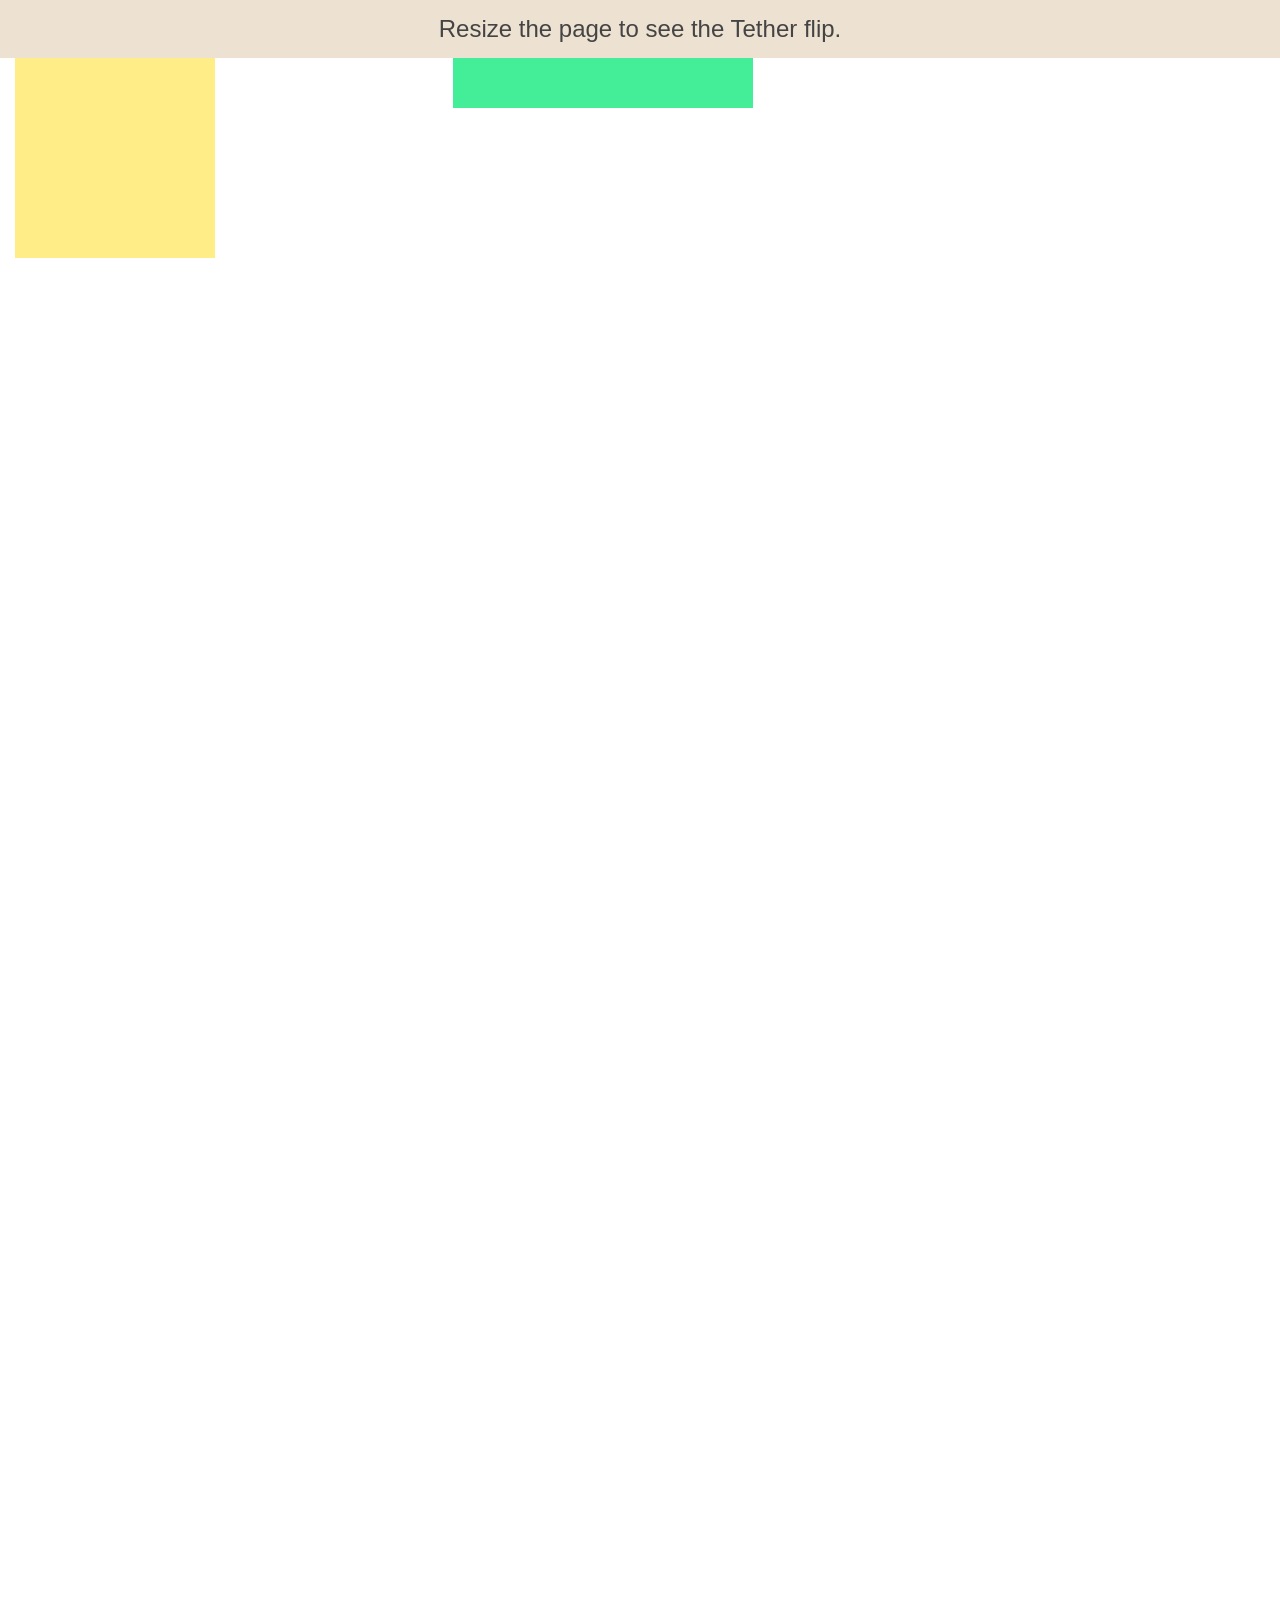
<file: bower_components/tether/examples/simple/index.html>
<!DOCTYPE html>
<html>
    <head>
        <meta charset="utf-8">
        <meta http-equiv="X-UA-Compatible" content="chrome=1">
        <meta name="viewport" content="width=device-width, initial-scale=1, user-scalable=no">
        <link rel="stylesheet" href="../resources/css/base.css" />
        <link rel="stylesheet" href="../common/css/style.css" />
    </head>
    <body>
        <div class="instructions">Resize the page to see the Tether flip.</div>

        <div class="element"></div>
        <div class="target"></div>

        <script src="//github.hubspot.com/tether/dist/js/tether.js"></script>
        <script>
            new Tether({
                element: '.element',
                target: '.target',
                attachment: 'top left',
                targetAttachment: 'top right',
                constraints: [{
                    to: 'window',
                    attachment: 'together'
                }]
            });
        </script>
    </body>
</html>
</file>
<file: bower_components/MDBootstrap/css/style.css>
/* YOUR CUSTOM STYLES */
</file>
<file: bower_components/tether/examples/resources/css/base.css>
body {
    font-family: "Helvetica Neue", sans-serif;
    color: #444;
    margin: 0px;
}

a {
    cursor: pointer;
    color: blue;
}
</file>
<file: bower_components/tether/examples/common/css/style.css>
body {
    min-height: 3000px;
}
.element {
    width: 200px;
    height: 200px;
    background-color: #fe8;
    position: absolute;
    z-index: 6;
}

.target {
    width: 300px;
    height: 50px;
    margin: 0 35%;
    background-color: #4e9;
}

.container {
    height: 600px;
    overflow: scroll;
    width: 600px;
    border: 20px solid #CCC;
    margin-top: 100px;
}

body {
    padding: 15px;
}

body > .container {
    margin: 0 auto;
}

.pad {
    height: 400px;
    width: 100px;
}

.instructions {
    width: 100%;
    text-align: center;
    font-size: 24px;
    padding: 15px;
    background-color: rgba(210, 180, 140, 0.4);
    margin: -15px -15px 0 -15px;
}
</file>
